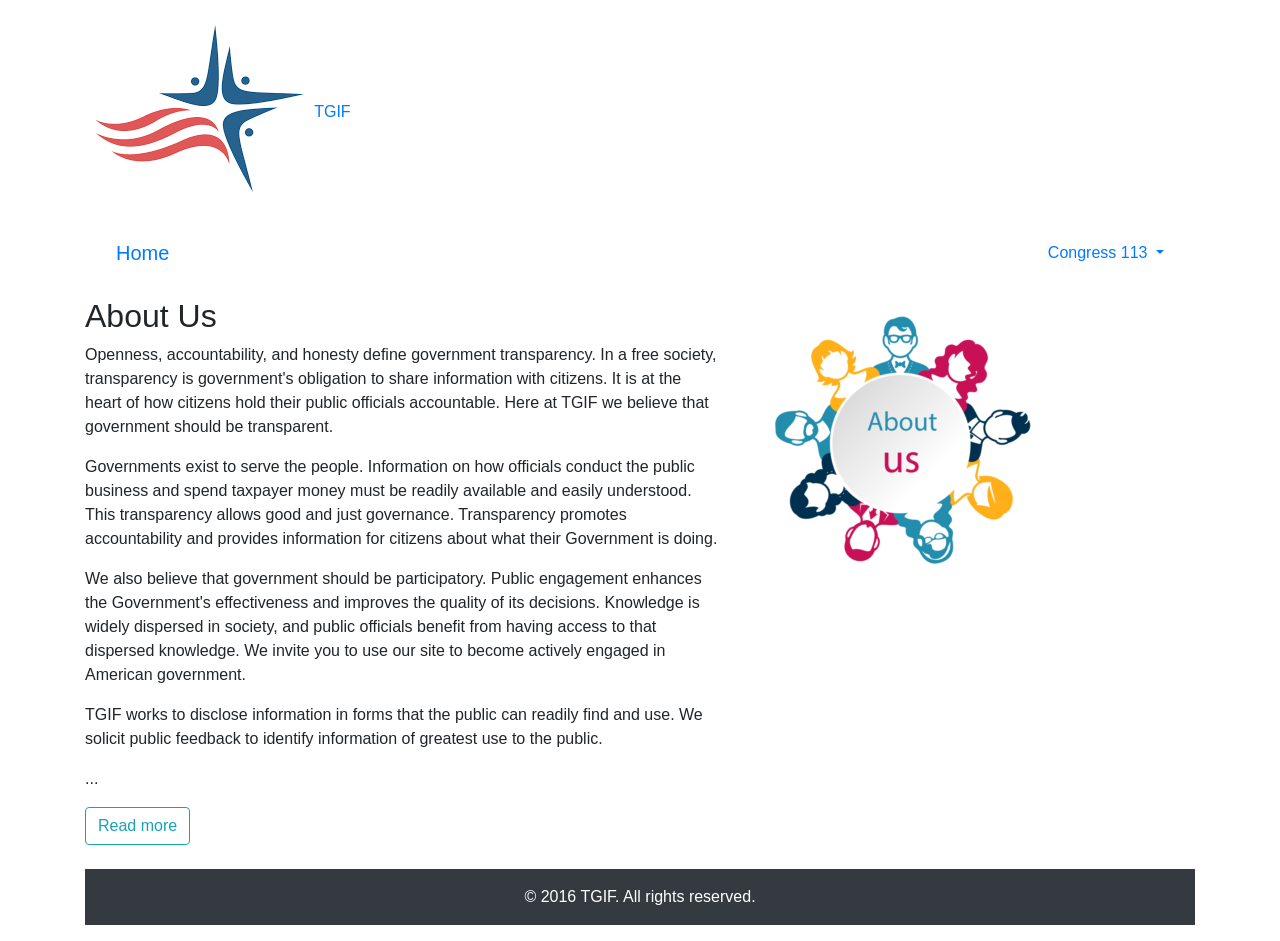
<file: index.html>
<!DOCTYPE html>
<html lang="en">

<head>
    <link rel="stylesheet" href="https://stackpath.bootstrapcdn.com/bootstrap/4.1.3/css/bootstrap.min.css" integrity="sha384-MCw98/SFnGE8fJT3GXwEOngsV7Zt27NXFoaoApmYm81iuXoPkFOJwJ8ERdknLPMO" crossorigin="anonymous">
</head>

<body>
    <div class="container">
        <img class="img-right" src="images.png" alt=" image">
        <a href="#">TGIF</a>
    </div>

    <div class="container">
        <i class="glyphicon glyphicon-envelope"></i>

            <nav class="navbar navbar-inverse navbar-fixed-top">
                <div class="container-fluid">
                    <div class="navbar-header">
                        <a class="navbar-brand" href="home.html">Home</a></li>
                    </div>
                    <ul class="nav navbar-nav">
                        <div class="dropdown">
                            <li class="active">
                                <a class="dropdown-toggle" type="button" id="dropdownMenuButton" data-toggle="dropdown" aria-haspopup="true" aria-expanded="false" href="#">Congress 113 <span class="caret"></span></a>
                                <ul class="dropdown-menu">

                                    <li><a href="senate-data.html">Senate</a></li>
                                    <li><a href="house-data.html">House</a></li>
                                </ul>
                            </li>
                    </ul>
                </div>
            </nav>

            <!--Table container-->
            <div class="container">
                <p class="text-left"></p>
                <div class="row">
                    <div class="row">

                        <div class="col-md-7">
                            <h2>About Us</h2>
                            <p>Openness, accountability, and honesty define government transparency. In a free society, transparency is government's obligation to share information with citizens. It is at the heart of how citizens hold their public officials accountable. Here at TGIF we believe that government should be transparent.</p>
                            <p>Governments exist to serve the people. Information on how officials conduct the public business and spend taxpayer money must be readily available and easily understood. This transparency allows good and just governance. Transparency promotes accountability and provides information for citizens about what their Government is doing.</p>
                            <p>We also believe that government should be participatory. Public engagement enhances the Government's effectiveness and improves the quality of its decisions. Knowledge is widely dispersed in society, and public officials benefit from having access to that dispersed knowledge. We invite you to use our site to become actively engaged in American government.</p>
                            <p>TGIF works to disclose information in forms that the public can readily find and use. We solicit public feedback to identify information of greatest use to the public.</p><span id="dots">...</span><span style="display : none" id="more"><h3>Background History of Government Transparency</h3>
                            <p>In the West, the idea that government should be open to public scrutiny and susceptible to public opinion dates back at least to the time of the Enlightenment, when many philosophes made an attack on absolutist doctrine of state secrecy, a core part of their intellectual project. The passage of formal legislative instruments to this end can also be traced to this time with Sweden, for example, (which then included Finland as a Swedish-governed territory) enacting free press legislation as part of its constitution (Freedom of the Press Act, 1766). This approach, and that of the philosophes more broadly, is strongly related to recent historiography on the eighteenth-century public sphere.

      			            <p>Influenced by Enlightenment thought, the revolutions in America (1776) and France (1789), freedom of the press enshrined provisions and requirements for public budgetary accounting and freedom of the press in constitutional articles. In the nineteenth century, attempts by Metternichean statesmen to row back on these measures were vigorously opposed by a number of eminent liberal politicians and writers, Bentham, Mill and Acton prominent among the latter.</p>

      			            <p>Open government is widely seen to be a key hallmark of contemporary democratic practice and is often linked to the passing of freedom of information legislation. Scandinavian countries claim to have adopted the first freedom of information legislation, dating the origins of its modern provisions to the eighteenth century and Finland continuing the presumption of openness after gaining independence in 1917, passing its Act on Publicity of Official Documents in 1951 (superseded by new legislation in 1999).</p>

      			            <p>The United States passed its Freedom of Information Act (FOIA) in 1966, FOIAs, Access to Information Acts (AIAs) or equivalent laws were passed in Denmark and Norway in 1970.</p></span></p>
                            <button onclick="myFunction()" id="myBtn" <button type="button" class="btn btn-outline-info">Read more</button>
                        </div>
                        <div class="col-md-5">
                            <img class="" src="about-us-300x300.png" alt="card image">
                        </div>

                    </div>

                </div>

            </div>
            <br>

            <footer class="bg-dark">
                   <div class="container">
                        <p class="text-center text-white py-3">&copy; 2016 TGIF. All rights reserved.</p>
                   </div>
            </footer>

            <script src="pro-congress-113-senate.js"></script>
            <script src="senate.js"></script>
            <script src="https://code.jquery.com/jquery-3.3.1.slim.min.js" integrity="sha384-q8i/X+965DzO0rT7abK41JStQIAqVgRVzpbzo5smXKp4YfRvH+8abtTE1Pi6jizo" crossorigin="anonymous"></script>
            <script src="https://cdnjs.cloudflare.com/ajax/libs/popper.js/1.14.3/umd/popper.min.js" integrity="sha384-ZMP7rVo3mIykV+2+9J3UJ46jBk0WLaUAdn689aCwoqbBJiSnjAK/l8WvCWPIPm49" crossorigin="anonymous"></script>
            <script src="https://stackpath.bootstrapcdn.com/bootstrap/4.1.3/js/bootstrap.min.js" integrity="sha384-ChfqqxuZUCnJSK3+MXmPNIyE6ZbWh2IMqE241rYiqJxyMiZ6OW/JmZQ5stwEULTy" crossorigin="anonymous"></script>
    </body>

</html>
</file>
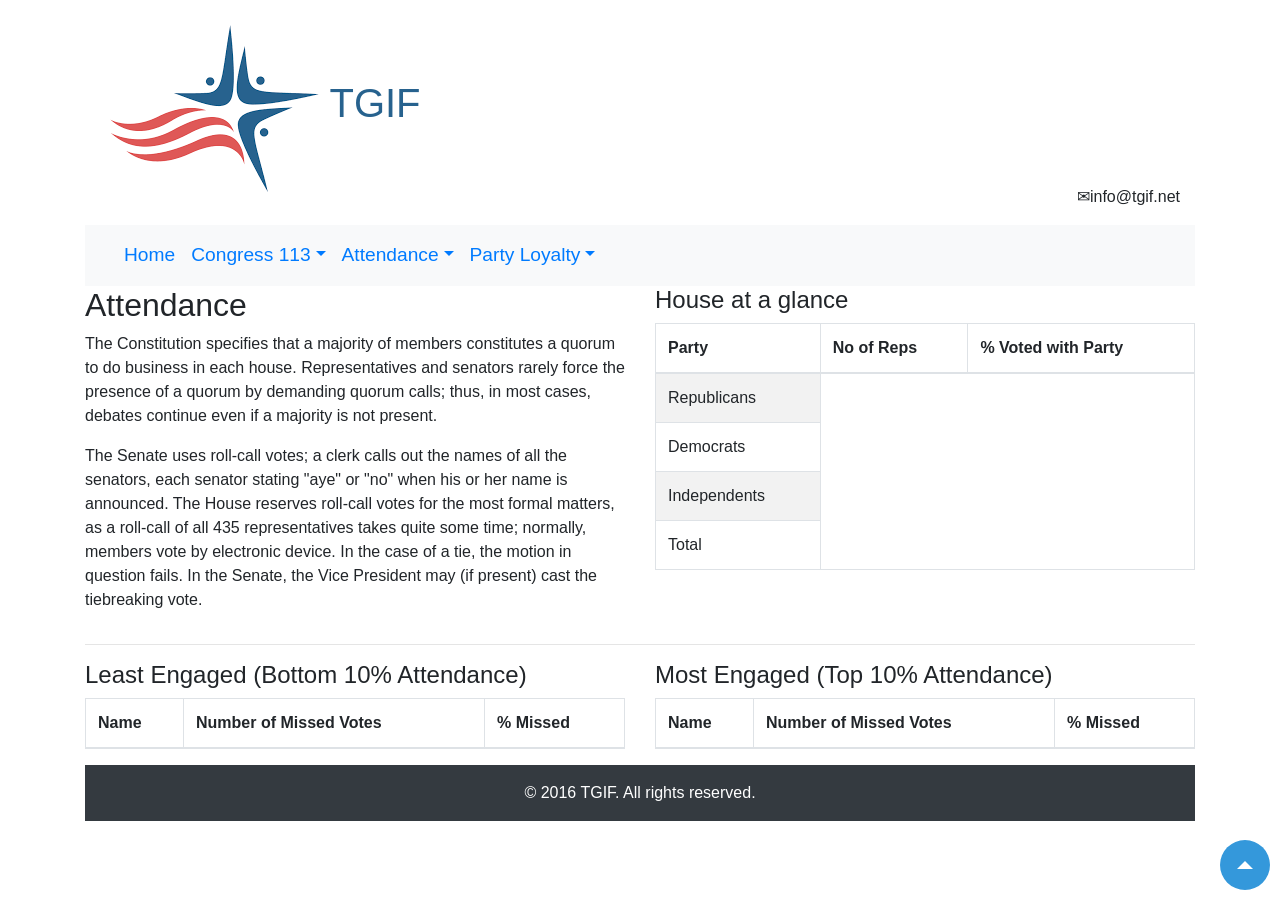
<file: Attendance-house.html>
<!DOCTYPE html>
<html lang="">

<head>
    <meta charset="utf-8">
    <meta name="viewport" content="width=device-width, initial-scale=1.0">
    <link rel="stylesheet" href="https://stackpath.bootstrapcdn.com/bootstrap/4.1.3/css/bootstrap.min.css" integrity="sha384-MCw98/SFnGE8fJT3GXwEOngsV7Zt27NXFoaoApmYm81iuXoPkFOJwJ8ERdknLPMO" crossorigin="anonymous">
    <link rel="shortcut icon" href="images.ico">
    <link rel="stylesheet" href="styles.css">
    <title>House Data</title>
</head>

<body>
    <div class="container">
        <div class="row">
            <div class="col-sm-6">
                <img class="img-right" src="images.png" alt=" image">
                <h1 id="tgif-logo"><a id="tgif-anchor" href="home.html">TGIF</a></h1>
            </div>

            <div class="col-sm-6 d-flex align-items-end justify-content-end">
                <i class="glyphicon glyphicon-envelope"></i>
                <i class="fa fa-envelope"></i>
                <p><i class="fa fa-envelope"></i><span>&#9993;</span>info@tgif.net</p>
            </div>
        </div>
    </div>

    <nav class="navbar navbar-expand-lg navbar-light bg-light">
        <div class="container">
            <button class="navbar-toggler" type="button" data-toggle="collapse" data-target="#navbarSupportedContent" aria-controls="navbarSupportedContent" aria-expanded="false" aria-label="Toggle navigation">
    <span class="navbar-toggler-icon"></span>
  </button>
            <div class="collapse navbar-collapse" id="navbarSupportedContent">
                <ul class="navbar-nav mr-auto">
                    <li class="nav-item">
                        <a class="nav-link text-primary" href="home.html">Home</a></li>
                    </li>
                    <li class="nav-item dropdown">
                        <a class="nav-link dropdown-toggle text-primary" href="#" id="navbarDropdown" role="button" data-toggle="dropdown" aria-haspopup="true" aria-expanded="false">Congress 113</a>
                        <div class="dropdown-menu" aria-labelledby="navbarDropdown">
                            <a class="dropdown-item" href="senate-data.html">Senate</a>
                            <a class="dropdown-item" href="house-data.html">House</a>
                        </div>
                    </li>
                    <li class="nav-item dropdown">
                        <a class="nav-link dropdown-toggle text-primary" href="#" id="navbarDropdown" role="button" data-toggle="dropdown" aria-haspopup="true" aria-expanded="false">Attendance</a>
                        <div class="dropdown-menu" aria-labelledby="navbarDropdown">
                            <a class="dropdown-item" href="Attendance-senate.html">Senate</a>
                            <a class="dropdown-item" href="Attendance-house.html">House</a>
                        </div>
                    </li>
                    <li class="nav-item dropdown">
                        <a class="nav-link dropdown-toggle text-primary" href="#" id="navbarDropdown" role="button" data-toggle="dropdown" aria-haspopup="true" aria-expanded="false">Party Loyalty</a>
                        <div class="dropdown-menu" aria-labelledby="navbarDropdown">
                            <a class="dropdown-item" href="Party%20Loyalty-senate.html">Senate</a>
                            <a class="dropdown-item" href="Party%20Loyalty-house.html">House</a>
                        </div>
                    </li>
                </ul>
            </div>
        </div>
    </nav>

    <body class="container">


        <!--Table container-->
        <section>

            <div class="row">

                <div class="col-sm-6">

                    <h2>Attendance</h2>

                    <p>The Constitution specifies that a majority of members constitutes a quorum to do business in each house. Representatives and senators rarely force the presence of a quorum by demanding quorum calls; thus, in most cases, debates continue even if a majority is not present.</p>

                    <p>The Senate uses roll-call votes; a clerk calls out the names of all the senators, each senator stating "aye" or "no" when his or her name is announced. The House reserves roll-call votes for the most formal matters, as a roll-call of all 435 representatives takes quite some time; normally, members vote by electronic device. In the case of a tie, the motion in question fails. In the Senate, the Vice President may (if present) cast the tiebreaking vote.</p>


                </div>

                <div class="col-sm-6">

                    <h4>House at a glance</h4>

                    <table class="table table-bordered table-striped" table id="glanceTable">
                        <thead>
                            <tr>
                                <th>Party</th>
                                <th>No of Reps</th>
                                <th>% Voted with Party</th>
                            </tr>
                        </thead>
                        <tbody>
                            <tr id="Rep">
                                <td>Republicans</td>
                            </tr>
                            <tr id="Dem">
                                <td>Democrats</td>
                            </tr>
                            <tr id="Ind">
                                <td>Independents</td>
                            </tr>
                            <tr id="total">
                                <td>Total</td>
                            </tr>
                        </tbody>

                    </table>

                </div>

            </div>

            <hr>

            <div class="row">

                <div class="col-sm-6">

                    <h4>Least Engaged
                        (Bottom 10% Attendance)
                    </h4>

                    <table class="table table-bordered table-striped">
                        <thead>
                            <tr>
                                <th>Name</th>
                                <th>Number of Missed Votes</th>
                                <th>% Missed</th>
                            </tr>
                        </thead>
                        <tbody id="leastTable">
                            
                        </tbody>
                    </table>

                </div>

                <div class="col-sm-6">

                    <h4>Most Engaged
                        (Top 10% Attendance)
                    </h4>

                    <table class="table table-bordered table-striped">
                     <thead>
                            <tr>
                                <th>Name</th>
                                <th>Number of Missed Votes</th>
                                <th>% Missed</th>
                            </tr>
                        </thead>
                        <tbody id="mostTable"></tbody>
                    
                    </table>

                </div>
            </div>

        </section>

 <a href="#" id="scroll"><span></span></a>

        <footer class="bg-dark">
            <div class="container">
                <p class="text-center text-white py-3">&copy; 2016 TGIF. All rights reserved.</p>
            </div>

        </footer>


        <script src="pro-congress-113-house.js"></script>
<!--        <script src="senate.js"></script>-->
        <script src="statistics.js"></script>


        <script src="https://code.jquery.com/jquery-3.3.1.slim.min.js" integrity="sha384-q8i/X+965DzO0rT7abK41JStQIAqVgRVzpbzo5smXKp4YfRvH+8abtTE1Pi6jizo" crossorigin="anonymous"></script>
        <script src="https://cdnjs.cloudflare.com/ajax/libs/popper.js/1.14.3/umd/popper.min.js" integrity="sha384-ZMP7rVo3mIykV+2+9J3UJ46jBk0WLaUAdn689aCwoqbBJiSnjAK/l8WvCWPIPm49" crossorigin="anonymous"></script>
        <script src="https://stackpath.bootstrapcdn.com/bootstrap/4.1.3/js/bootstrap.min.js" integrity="sha384-ChfqqxuZUCnJSK3+MXmPNIyE6ZbWh2IMqE241rYiqJxyMiZ6OW/JmZQ5stwEULTy" crossorigin="anonymous"></script>
    </body>
</body>

</html>
</file>
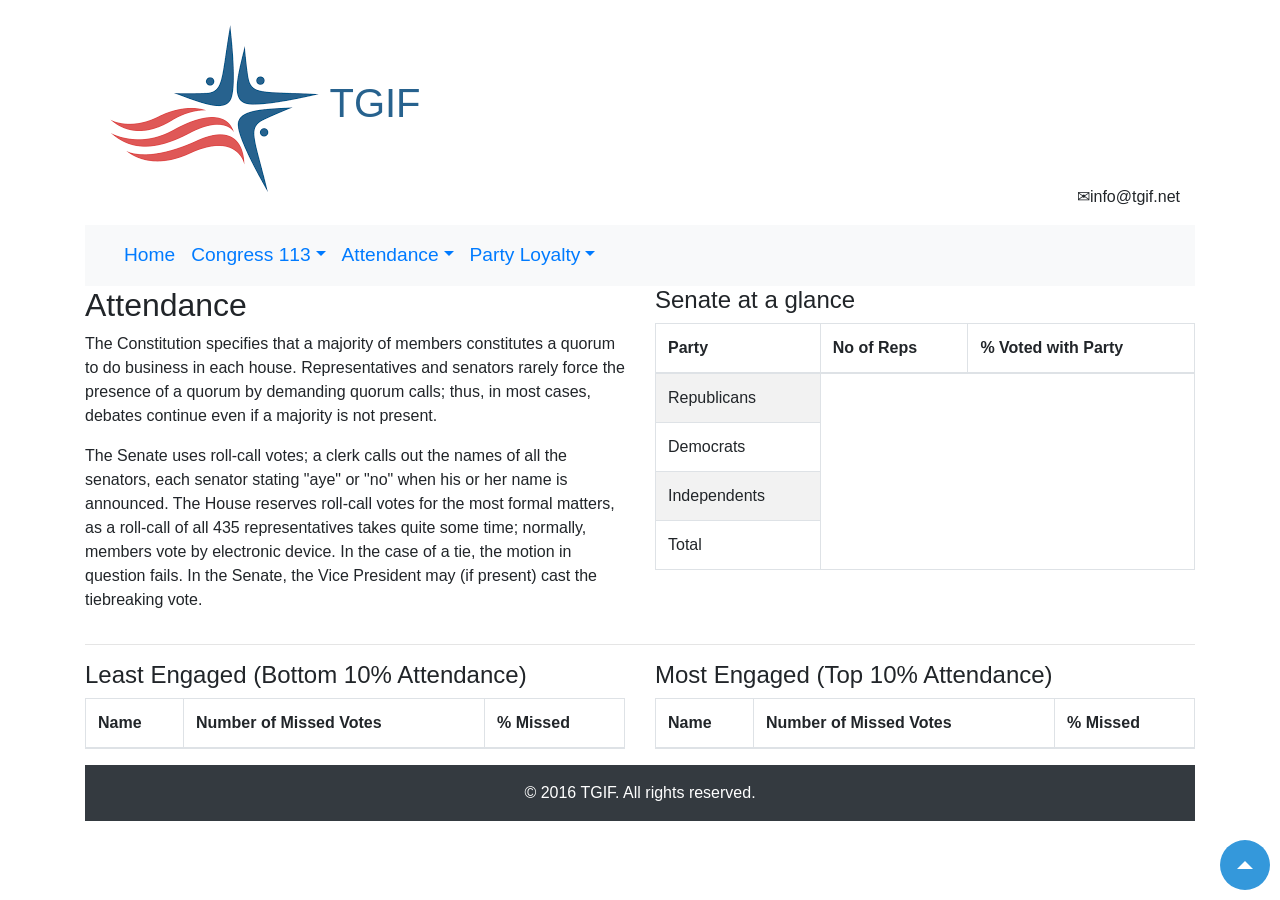
<file: Attendance-senate.html>
<!DOCTYPE html>
<html lang="">

<head>
    <meta charset="utf-8">
    <meta name="viewport" content="width=device-width, initial-scale=1.0">
    <link rel="stylesheet" href="https://stackpath.bootstrapcdn.com/bootstrap/4.1.3/css/bootstrap.min.css" integrity="sha384-MCw98/SFnGE8fJT3GXwEOngsV7Zt27NXFoaoApmYm81iuXoPkFOJwJ8ERdknLPMO" crossorigin="anonymous">
    <link rel="shortcut icon" href="images.ico">
    <link rel="stylesheet" href="styles.css">
    <title>Senate Data</title>
</head>

<body>
    <div class="container">
        <div class="row">
            <div class="col-sm-6">
                <img class="img-right" src="images.png" alt=" image">
                <h1 id="tgif-logo"><a id="tgif-anchor" href="home.html">TGIF</a></h1>
            </div>

            <div class="col-sm-6 d-flex align-items-end justify-content-end">
                <i class="glyphicon glyphicon-envelope"></i>
                <i class="fa fa-envelope"></i>
                <p><i class="fa fa-envelope"></i><span>&#9993;</span>info@tgif.net</p>
            </div>
        </div>
    </div>

    <nav class="navbar navbar-expand-lg navbar-light bg-light">
        <div class="container">
            <button class="navbar-toggler" type="button" data-toggle="collapse" data-target="#navbarSupportedContent" aria-controls="navbarSupportedContent" aria-expanded="false" aria-label="Toggle navigation">
    <span class="navbar-toggler-icon"></span>
  </button>
            <div class="collapse navbar-collapse" id="navbarSupportedContent">
                <ul class="navbar-nav mr-auto">
                    <li class="nav-item">
                        <a class="nav-link text-primary" href="home.html">Home</a></li>
                    </li>
                    <li class="nav-item dropdown">
                        <a class="nav-link dropdown-toggle text-primary" href="#" id="navbarDropdown" role="button" data-toggle="dropdown" aria-haspopup="true" aria-expanded="false">Congress 113</a>
                        <div class="dropdown-menu" aria-labelledby="navbarDropdown">
                            <a class="dropdown-item" href="senate-data.html">Senate</a>
                            <a class="dropdown-item" href="house-data.html">House</a>
                        </div>
                    </li>
                    <li class="nav-item dropdown">
                        <a class="nav-link dropdown-toggle text-primary" href="#" id="navbarDropdown" role="button" data-toggle="dropdown" aria-haspopup="true" aria-expanded="false">Attendance</a>
                        <div class="dropdown-menu" aria-labelledby="navbarDropdown">
                            <a class="dropdown-item" href="Attendance-senate.html">Senate</a>
                            <a class="dropdown-item" href="Attendance-house.html">House</a>
                        </div>
                    </li>
                    <li class="nav-item dropdown">
                        <a class="nav-link dropdown-toggle text-primary" href="#" id="navbarDropdown" role="button" data-toggle="dropdown" aria-haspopup="true" aria-expanded="false">Party Loyalty</a>
                        <div class="dropdown-menu" aria-labelledby="navbarDropdown">
                            <a class="dropdown-item" href="Party%20Loyalty-senate.html">Senate</a>
                            <a class="dropdown-item" href="Party%20Loyalty-house.html">House</a>
                        </div>
                    </li>
                </ul>
            </div>
        </div>
    </nav>

    <body class="container">

        <!--Table container-->
        <section>

            <div class="row">
                <div class="col-sm-6">



                    <h2>Attendance</h2>
                    <p>The Constitution specifies that a majority of members constitutes a quorum to do business in each house. Representatives and senators rarely force the presence of a quorum by demanding quorum calls; thus, in most cases, debates continue even if a majority is not present.</p>
                    <p>The Senate uses roll-call votes; a clerk calls out the names of all the senators, each senator stating "aye" or "no" when his or her name is announced. The House reserves roll-call votes for the most formal matters, as a roll-call of all 435 representatives takes quite some time; normally, members vote by electronic device. In the case of a tie, the motion in question fails. In the Senate, the Vice President may (if present) cast the tiebreaking vote.</p>
                </div>

                <div class="col-sm-6">



                    <h4>Senate at a glance</h4>
                    <table class="table table-bordered table-striped" id="glanceTable">

                        <thead>
                            <tr>
                                <th>Party</th>
                                <th>No of Reps</th>
                                <th>% Voted with Party</th>
                            </tr>
                        </thead>
                        <tbody>
                            <tr id="Rep">
                                <td>Republicans</td>
                            </tr>
                            <tr id="Dem">
                                <td>Democrats</td>
                            </tr>
                            <tr id="Ind">
                                <td>Independents</td>
                            </tr>
                            <tr id="total">
                                <td>Total</td>
                            </tr>
                        </tbody>
                    </table>
                </div>

            </div>

            <hr>
            <div class="row">

                <div class="col-sm-6">

                    <h4>Least Engaged (Bottom 10% Attendance)</h4>
                    <table class="table table-bordered table-striped">
                        <thead>
                            <tr>
                                <th>Name</th>
                                <th>Number of Missed Votes</th>
                                <th>% Missed</th>
                            </tr>
                        </thead>
                        <tbody id="leastTable">

                        </tbody>
                    </table>
                </div>
                <div class="col-sm-6">
                    <h4>Most Engaged (Top 10% Attendance)</h4>
                    <table class="table table-bordered table-striped">
                        <thead>
                            <tr>
                                <th>Name</th>
                                <th>Number of Missed Votes</th>
                                <th>% Missed</th>
                            </tr>
                        </thead>
                        <tbody id="mostTable">
                        </tbody>
                    </table>
                </div>
            </div>

        </section>
 <a href="#" id="scroll"><span></span></a>

        <footer class="bg-dark">
            <div class="container">
                <p class="text-center text-white py-3">&copy; 2016 TGIF. All rights reserved.</p>
            </div>

        </footer>


        <script src="pro-congress-113-senate.js"></script>
        <!--        <script src="senate.js"></script>-->
        <script src="statistics.js"></script>

        <script src="https://code.jquery.com/jquery-3.3.1.slim.min.js" integrity="sha384-q8i/X+965DzO0rT7abK41JStQIAqVgRVzpbzo5smXKp4YfRvH+8abtTE1Pi6jizo" crossorigin="anonymous"></script>
        <script src="https://cdnjs.cloudflare.com/ajax/libs/popper.js/1.14.3/umd/popper.min.js" integrity="sha384-ZMP7rVo3mIykV+2+9J3UJ46jBk0WLaUAdn689aCwoqbBJiSnjAK/l8WvCWPIPm49" crossorigin="anonymous"></script>
        <script src="https://stackpath.bootstrapcdn.com/bootstrap/4.1.3/js/bootstrap.min.js" integrity="sha384-ChfqqxuZUCnJSK3+MXmPNIyE6ZbWh2IMqE241rYiqJxyMiZ6OW/JmZQ5stwEULTy" crossorigin="anonymous"></script>
    </body>
</body>

</html>
</file>
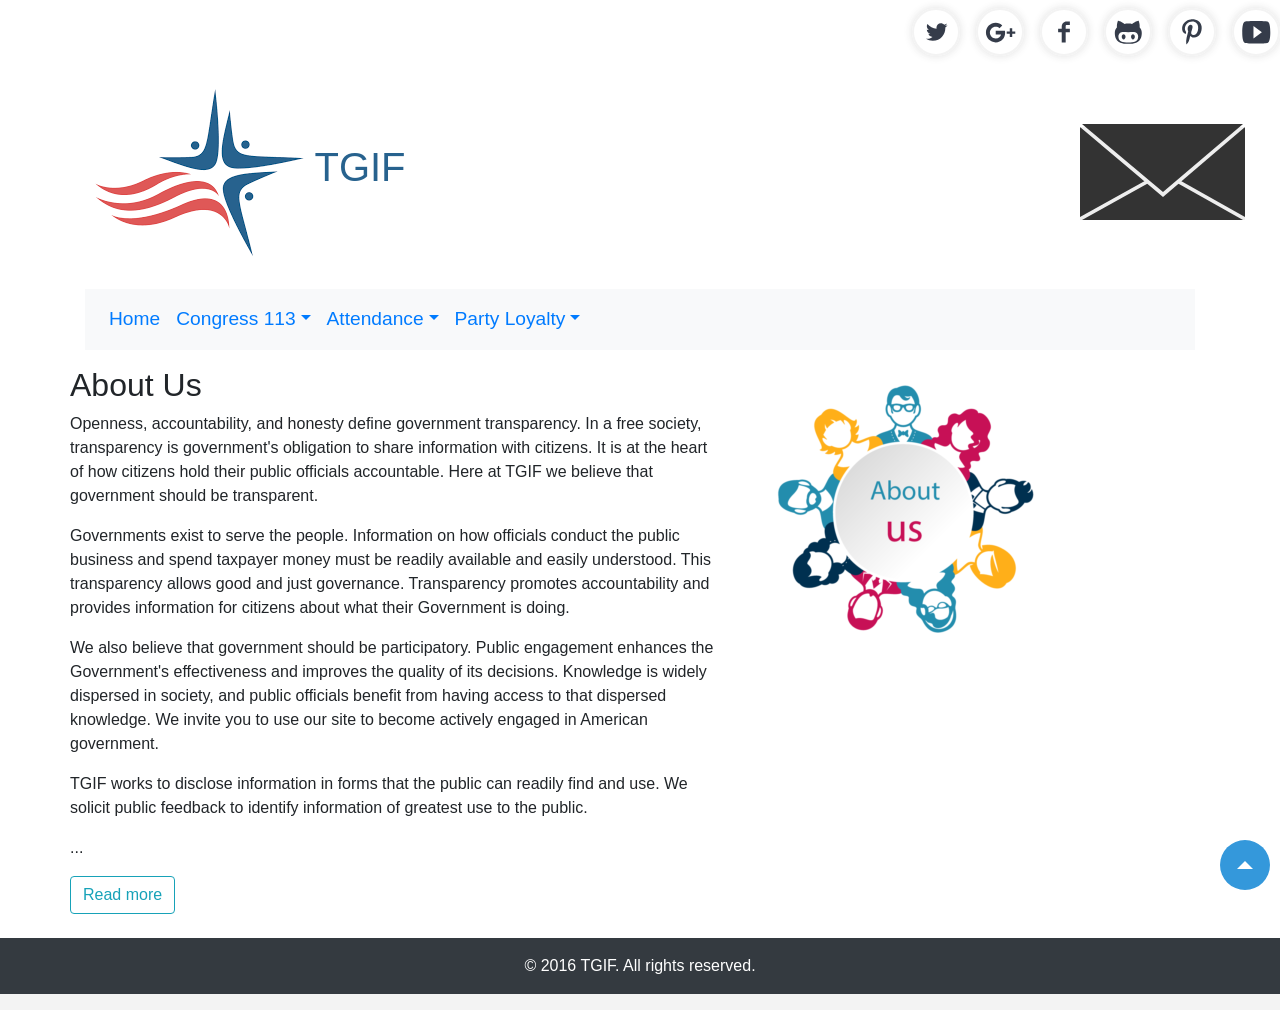
<file: home.html>
<!DOCTYPE html>
<html lang="en">

<head>
    <meta charset="utf-8">
    <meta name="viewport" content="width=device-width, initial-scale=1.0">
    <link rel="stylesheet" href="https://stackpath.bootstrapcdn.com/bootstrap/4.1.3/css/bootstrap.min.css" integrity="sha384-MCw98/SFnGE8fJT3GXwEOngsV7Zt27NXFoaoApmYm81iuXoPkFOJwJ8ERdknLPMO" crossorigin="anonymous">
    <link rel="shortcut icon" href="images/images.ico">
    <link rel="stylesheet" href="styles.css">
    <link rel="stylesheet" href="buttons.style.css">
    
     <title>TGIF</title>
</head>

<body>
  
   <svg class="svg--source" width="0" height="0" aria-hidden="true">

  <symbol id="svg--twitter" viewbox="0 -7 15 30">
    <path d="M15.36 3.434c-0.542 0.241-1.124 0.402-1.735 0.476 0.624-0.374 1.103-0.966 1.328-1.67-0.583 0.346-1.23 0.598-1.917 0.733-0.551-0.587-1.336-0.954-2.205-0.954-1.668 0-3.020 1.352-3.020 3.019 0 0.237 0.026 0.467 0.078 0.688-2.51-0.126-4.735-1.328-6.224-3.155-0.261 0.446-0.41 0.965-0.41 1.518 0 1.048 0.534 1.972 1.344 2.514-0.495-0.016-0.961-0.151-1.368-0.378 0 0.013 0 0.025 0 0.038 0 1.463 1.042 2.683 2.422 2.962-0.253 0.069-0.52 0.106-0.796 0.106-0.194 0-0.383-0.018-0.568-0.054 0.384 1.2 1.5 2.073 2.821 2.097-1.034 0.81-2.335 1.293-3.75 1.293-0.244 0-0.484-0.014-0.72-0.042 1.336 0.857 2.923 1.357 4.63 1.357 5.554 0 8.592-4.602 8.592-8.593 0-0.13-0.002-0.261-0.009-0.39 0.59-0.426 1.102-0.958 1.507-1.563z"
    />
  </symbol>

  <symbol id="svg--google" viewbox="-13 -13 72 72">
    <path d="M48,22h-5v-5h-4v5h-5v4h5v5h4v-5h5 M16,21v6.24h8.72c-0.67,3.76-3.93,6.5-8.72,6.5c-5.28,0-9.57-4.47-9.57-9.75
s4.29-9.74,9.57-9.74c2.38,0,4.51,0.82,6.19,2.42v0.01l4.51-4.51C23.93,9.59,20.32,8,16,8C7.16,8,0,15.16,0,24s7.16,16,16,16
c9.24,0,15.36-6.5,15.36-15.64c0-1.17-0.11-2.29-0.31-3.36C31.05,21,16,21,16,21z" />
  </symbol>

  <symbol id="svg--facebook" viewbox="0 -7 16 30">
    <path d="M12 3.303h-2.285c-0.27 0-0.572 0.355-0.572 0.831v1.65h2.857v2.352h-2.857v7.064h-2.698v-7.063h-2.446v-2.353h2.446v-1.384c0-1.985 1.378-3.6 3.269-3.6h2.286v2.503z" />
  </symbol>

  <symbol id="svg--github" viewbox="-30 -30 150 150">
    <path d="M61.896,52.548c-3.59,0-6.502,4.026-6.502,8.996c0,4.971,2.912,8.999,6.502,8.999
		c3.588,0,6.498-4.028,6.498-8.999C68.395,56.574,65.484,52.548,61.896,52.548z M84.527,29.132c0.74-1.826,0.777-12.201-3.17-22.132
		c0,0-9.057,0.993-22.76,10.396c-2.872-0.793-7.736-1.19-12.597-1.19s-9.723,0.396-12.598,1.189C19.699,7.993,10.645,7,10.645,7
		c-3.948,9.931-3.913,20.306-3.172,22.132C2.834,34.169,0,40.218,0,48.483c0,35.932,29.809,36.508,37.334,36.508
		c1.703,0,5.088,0.004,8.666,0.009c3.578-0.005,6.965-0.009,8.666-0.009C62.191,84.991,92,84.415,92,48.483
		C92,40.218,89.166,34.169,84.527,29.132z M46.141,80.574H45.86c-18.859,0-33.545-2.252-33.545-20.58
		c0-4.389,1.549-8.465,5.229-11.847c6.141-5.636,16.527-2.651,28.316-2.651c0.045,0,0.093-0.001,0.141-0.003
		c0.049,0.002,0.096,0.003,0.141,0.003c11.789,0,22.178-2.984,28.316,2.651c3.68,3.382,5.229,7.458,5.229,11.847
		C79.686,78.322,65,80.574,46.141,80.574z M30.104,52.548c-3.588,0-6.498,4.026-6.498,8.996c0,4.971,2.91,8.999,6.498,8.999
		c3.592,0,6.502-4.028,6.502-8.999C36.605,56.574,33.695,52.548,30.104,52.548z" />
  </symbol>

  <symbol id="svg--pinterest" viewbox="-180 -180 850 850">
    <path d="M430.149,135.248C416.865,39.125,321.076-9.818,218.873,1.642
				C138.071,10.701,57.512,76.03,54.168,169.447c-2.037,57.029,14.136,99.801,68.399,111.84
				c23.499-41.586-7.569-50.676-12.433-80.802C90.222,77.367,252.16-6.718,336.975,79.313c58.732,59.583,20.033,242.77-74.57,223.71
				c-90.621-18.179,44.383-164.005-27.937-192.611c-58.793-23.286-90.013,71.135-62.137,118.072
				c-16.355,80.711-51.557,156.709-37.3,257.909c46.207-33.561,61.802-97.734,74.57-164.704
				c23.225,14.136,35.659,28.758,65.268,31.038C384.064,361.207,445.136,243.713,430.149,135.248z" />
  </symbol>

  <symbol id="svg--youtube" viewbox="-150 -150 800 800">
    <path d="M459,61.2C443.7,56.1,349.35,51,255,51c-94.35,0-188.7,5.1-204,10.2C10.2,73.95,0,163.2,0,255s10.2,181.05,51,193.8
			C66.3,453.9,160.65,459,255,459c94.35,0,188.7-5.1,204-10.2c40.8-12.75,51-102,51-193.8S499.8,73.95,459,61.2z M204,369.75v-229.5
			L357,255L204,369.75z" />
  </symbol>

</svg>

<div class="wrapper">
<div class="connect">

  <a href="https://twitter.com/tgifberkeley?lang=bg" class="share twitter">
    <svg role="presentation" class="svg--icon">
      <use xlink:href="#svg--twitter" />
    </svg>
    <span class="clip">TWITTER</span>
  </a>

  <a href="https://plus.google.com/collection/AtrSc" rel="author" class="share google">
    <svg role="presentation" class="svg--icon">
      <use xlink:href="#svg--google" />
      <span class="clip">GOOGLE +</span>
    </svg>
  </a>

  <a href="https://www.facebook.com/TGIFMagazine/" rel="author" class="share facebook">
    <svg role="presentation" class="svg--icon">
      <use xlink:href="#svg--facebook" />
      <span class="clip">FACEBOOK</span>
    </svg>
  </a>

  <a href="https://github.com/vanyadelova" class="share github">
    <svg role="presentation" class="svg--icon">
      <use xlink:href="#svg--github" />
      <span class="clip">GITHUB</span>
    </svg>
  </a>

  <a href="https://www.pinterest.com/ThsGrandmaisFun/?eq=TGIF&etslf=20672" class="share  pinterest">
    <svg role="presentation" class="svg--icon">
      <use xlink:href="#svg--pinterest" />
      <span class="clip">PINTEREST</span>
    </svg>
  </a>

  <a href="https://www.youtube.com/watch?v=b6H10IE7xUc" class="share  youtube">
    <svg role="presentation" class="svg--icon">
      <use xlink:href="#svg--youtube" />
      <span class="clip">YOU-TUBE</span>
    </svg>
  </a>

</div>
</div>
    <div class="container">
      
       <div class="row">
              <div class="col-sm-11">
                    <img class="img-right" src="images.png" alt=" image">
                  <h1 id="tgif-logo"><a id="tgif-anchor" href="#">TGIF</a></h1>
                </div>

                <div class="col-sm-1 d-flex align-items-end justify-content-end">
                <div id="bg"></div>
<div class="contact">
	<div class="envelope">
		<div class="top">
			<div class="outer"><div class="inner"></div></div>
		</div>
		<div class="bottom"></div>
		<div class="left"></div>
		<div class="right"></div>
		<div class="cover"></div>
		<div class="paper">
			<a class="call" href="tel:5555555555"><div class="i"></div>+1 541754 3010</a>
			<a class="mail" href="mailto:you@domain.com"><div class="i">@</div>info@tgif.net</a>
		</div>
	</div>
</div>
     
 
                </div>
        </div>
    </div>
<div class="container">
            <nav class="navbar navbar-expand-lg navbar-light bg-light">
  <button class="navbar-toggler"   type="button" data-toggle="collapse" data-target="#navbarSupportedContent" aria-controls="navbarSupportedContent" aria-expanded="false" aria-label="Toggle navigation">
    <span class="navbar-toggler-icon"></span>
  </button>
               
                    <div class="collapse navbar-collapse" id="navbarSupportedContent">
                        <ul class="navbar-nav mr-auto">
                           <li class="nav-item">
                               <a class="nav-link text-primary" href="home.html">Home</a></li>
                           </li>
                            <li class="nav-item dropdown">
                                <a class="nav-link dropdown-toggle text-primary" href="#" id="navbarDropdown" role="button" data-toggle="dropdown" aria-haspopup="true" aria-expanded="false">Congress 113</a>
                                <div class="dropdown-menu" aria-labelledby="navbarDropdown">
                                  <a class="dropdown-item" href="senate-data.html">Senate</a>
                                  <a class="dropdown-item" href="house-data.html">House</a>
                                </div>
                            </li>
                            <li class="nav-item dropdown">
                                <a class="nav-link dropdown-toggle text-primary" href="#" id="navbarDropdown" role="button" data-toggle="dropdown" aria-haspopup="true" aria-expanded="false">Attendance</a>
                                <div class="dropdown-menu" aria-labelledby="navbarDropdown">
                                  <a class="dropdown-item" href="Attendance-senate.html">Senate</a>
                                  <a class="dropdown-item" href="Attendance-house.html">House</a>
                                </div>
                            </li>
                            <li class="nav-item dropdown">
                                <a class="nav-link dropdown-toggle text-primary" href="#" id="navbarDropdown" role="button" data-toggle="dropdown" aria-haspopup="true" aria-expanded="false">Party Loyalty</a>
                                <div class="dropdown-menu" aria-labelledby="navbarDropdown">
                                  <a class="dropdown-item" href="Party%20Loyalty-senate.html">Senate</a>
                                  <a class="dropdown-item" href="Party%20Loyalty-house.html">House</a>
                                </div>
                            </li>
                        </ul>
                    </div>
                
            </nav>
            </div>

            <!--Table container-->
            <div class="container">
                <p class="text-left"></p>
                <div class="row">
                    <div class="row">

                        <div class="col-md-7">
                            <h2>About Us</h2>
                            <p>Openness, accountability, and honesty define government transparency. In a free society, transparency is government's obligation to share information with citizens. It is at the heart of how citizens hold their public officials accountable. Here at TGIF we believe that government should be transparent.</p>
                            <p>Governments exist to serve the people. Information on how officials conduct the public business and spend taxpayer money must be readily available and easily understood. This transparency allows good and just governance. Transparency promotes accountability and provides information for citizens about what their Government is doing.</p>
                            <p>We also believe that government should be participatory. Public engagement enhances the Government's effectiveness and improves the quality of its decisions. Knowledge is widely dispersed in society, and public officials benefit from having access to that dispersed knowledge. We invite you to use our site to become actively engaged in American government.</p>
                            <p>TGIF works to disclose information in forms that the public can readily find and use. We solicit public feedback to identify information of greatest use to the public.</p><span id="dots">...</span><span style="display : none" id="more"><h3>Background History of Government Transparency</h3>
                            <p>In the West, the idea that government should be open to public scrutiny and susceptible to public opinion dates back at least to the time of the Enlightenment, when many philosophes made an attack on absolutist doctrine of state secrecy, a core part of their intellectual project. The passage of formal legislative instruments to this end can also be traced to this time with Sweden, for example, (which then included Finland as a Swedish-governed territory) enacting free press legislation as part of its constitution (Freedom of the Press Act, 1766). This approach, and that of the philosophes more broadly, is strongly related to recent historiography on the eighteenth-century public sphere.

      			            <p>Influenced by Enlightenment thought, the revolutions in America (1776) and France (1789), freedom of the press enshrined provisions and requirements for public budgetary accounting and freedom of the press in constitutional articles. In the nineteenth century, attempts by Metternichean statesmen to row back on these measures were vigorously opposed by a number of eminent liberal politicians and writers, Bentham, Mill and Acton prominent among the latter.</p>

      			            <p>Open government is widely seen to be a key hallmark of contemporary democratic practice and is often linked to the passing of freedom of information legislation. Scandinavian countries claim to have adopted the first freedom of information legislation, dating the origins of its modern provisions to the eighteenth century and Finland continuing the presumption of openness after gaining independence in 1917, passing its Act on Publicity of Official Documents in 1951 (superseded by new legislation in 1999).</p>

      			            <p>The United States passed its Freedom of Information Act (FOIA) in 1966, FOIAs, Access to Information Acts (AIAs) or equivalent laws were passed in Denmark and Norway in 1970.</p></span></p>
                            <button onclick="myFunction()" id="myBtn" <button type="button" class="btn btn-outline-info">Read more</button>
                        </div>
                        <div class="col-md-5">
                            <img class="" src="about-us-300x300.png" alt="card image">
                        </div>
                        
                    </div>

                </div>

            </div>
            <br>
            
            
           <a href="#" id="scroll"><span></span></a>
    
                  <footer class="bg-dark">
                   <div class="container">
                        <p class="text-center text-white py-3">&copy; 2016 TGIF. All rights reserved.</p>
                   </div>
            </footer>

            <script src="pro-congress-113-senate.js"></script>
            <script src="senate.js"></script>
            <script src="https://code.jquery.com/jquery-3.3.1.slim.min.js" integrity="sha384-q8i/X+965DzO0rT7abK41JStQIAqVgRVzpbzo5smXKp4YfRvH+8abtTE1Pi6jizo" crossorigin="anonymous"></script>
            <script src="https://cdnjs.cloudflare.com/ajax/libs/popper.js/1.14.3/umd/popper.min.js" integrity="sha384-ZMP7rVo3mIykV+2+9J3UJ46jBk0WLaUAdn689aCwoqbBJiSnjAK/l8WvCWPIPm49" crossorigin="anonymous"></script>
            <script src="https://stackpath.bootstrapcdn.com/bootstrap/4.1.3/js/bootstrap.min.js" integrity="sha384-ChfqqxuZUCnJSK3+MXmPNIyE6ZbWh2IMqE241rYiqJxyMiZ6OW/JmZQ5stwEULTy" crossorigin="anonymous"></script>
            
            
</body>

</html>
</file>
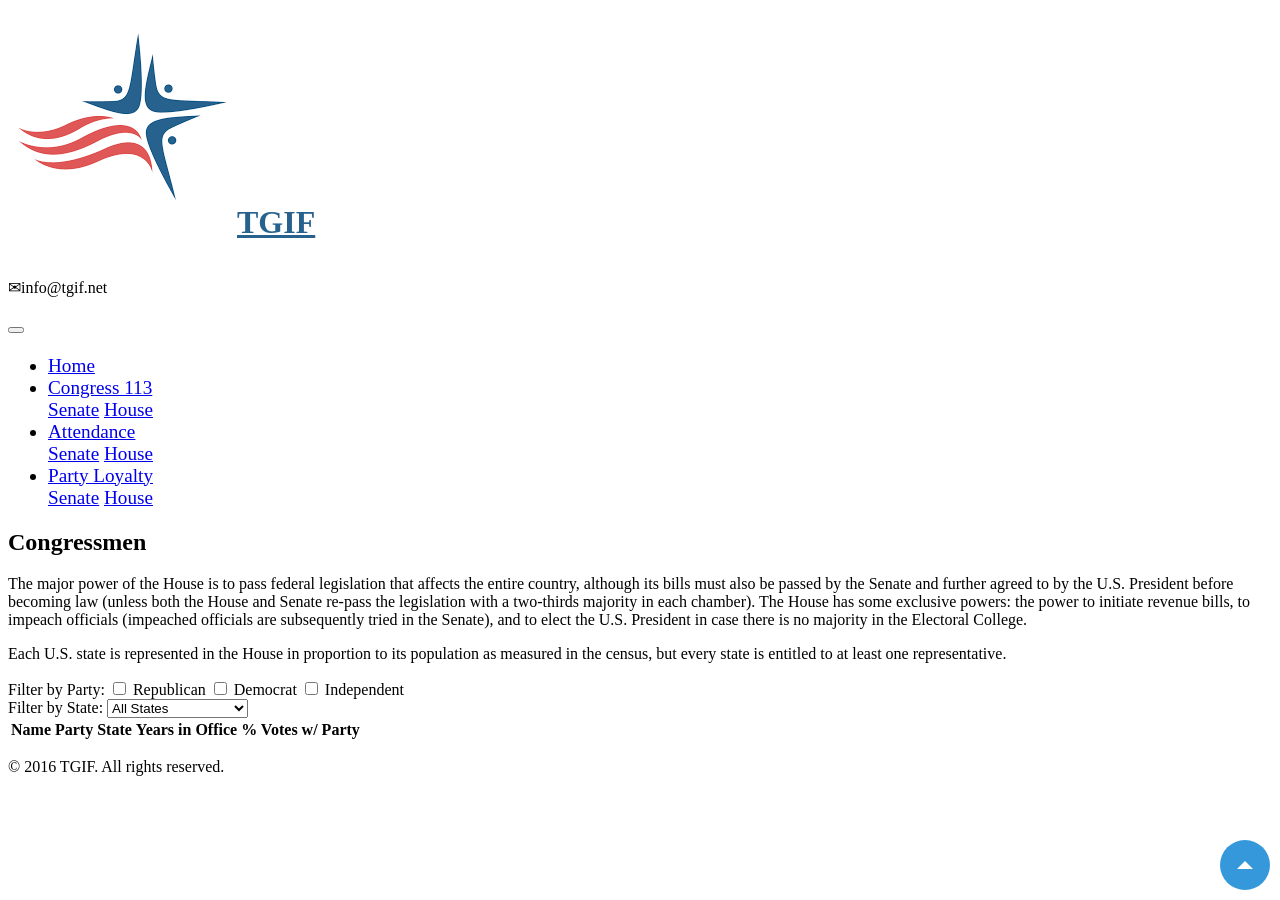
<file: house-data.html>
<!DOCTYPE html>
<html lang="">

<head>
    <meta charset="utf-8">
    <meta name="viewport" content="width=device-width, initial-scale=1.0">
    <link rel="stylesheet" hrf="https://stackpath.bootstrapcdn.com/bootstrap/4.1.3/css/bootstrap.min.css" integrity="sha384-MCw98/SFnGE8fJT3GXwEOngsV7Zt27NXFoaoApmYm81iuXoPkFOJwJ8ERdknLPMO" crossorigin="anonymous">
    <link rel="shortcut icon" href="images.ico">
    <link rel="stylesheet" href="styles.css">
    <title>House Data</title>
</head>

<body>
    <div class="container">
       <div class="row">
              <div class="col-sm-6">
                    <img class="img-right" src="images.png" alt=" image">
                    <h1 id="tgif-logo"><a id="tgif-anchor" href="home.html">TGIF</a></h1>
                </div>

                <div class="col-sm-6 d-flex align-items-end justify-content-end">
                    <i class="glyphicon glyphicon-envelope"></i>
                    <i class="fa fa-envelope"></i>
                    <p><i class="fa fa-envelope"></i><span>&#9993;</span>info@tgif.net</p>
                </div>
        </div>
    </div>

    <nav class="navbar navbar-expand-lg navbar-light bg-light">
               <div class="container">
                    <button class="navbar-toggler" type="button" data-toggle="collapse" data-target="#navbarSupportedContent" aria-controls="navbarSupportedContent" aria-expanded="false" aria-label="Toggle navigation">
    <span class="navbar-toggler-icon"></span>
  </button>
                    <div class="collapse navbar-collapse" id="navbarSupportedContent">
                        <ul class="navbar-nav mr-auto">
                           <li class="nav-item">
                               <a class="nav-link text-primary" href="home.html">Home</a></li>
                           </li>
                            <li class="nav-item dropdown">
                                <a class="nav-link dropdown-toggle text-primary" href="#" id="navbarDropdown" role="button" data-toggle="dropdown" aria-haspopup="true" aria-expanded="false">Congress 113</a>
                                <div class="dropdown-menu" aria-labelledby="navbarDropdown">
                                  <a class="dropdown-item" href="senate-data.html">Senate</a>
                                  <a class="dropdown-item" href="house-data.html">House</a>
                                </div>
                            </li>
                            <li class="nav-item dropdown">
                                <a class="nav-link dropdown-toggle text-primary" href="#" id="navbarDropdown" role="button" data-toggle="dropdown" aria-haspopup="true" aria-expanded="false">Attendance</a>
                                <div class="dropdown-menu" aria-labelledby="navbarDropdown">
                                  <a class="dropdown-item" href="Attendance-senate.html">Senate</a>
                                  <a class="dropdown-item" href="Attendance-house.html">House</a>
                                </div>
                            </li>
                            <li class="nav-item dropdown">
                                <a class="nav-link dropdown-toggle text-primary" href="#" id="navbarDropdown" role="button" data-toggle="dropdown" aria-haspopup="true" aria-expanded="false">Party Loyalty</a>
                                <div class="dropdown-menu" aria-labelledby="navbarDropdown">
                                  <a class="dropdown-item" href="Party%20Loyalty-senate.html">Senate</a>
                                  <a class="dropdown-item" href="Party%20Loyalty-house.html">House</a>
                                </div>
                            </li>
                        </ul>
                    </div>
                </div>
            </nav>

    <body class="container">
<!--
        <nav>
            <div>
                
                <ul>
                    <li><a href="home.html">Home</a></li>
                    <div class="dropdown">
                        <li>
                            <a class="dropdown-toggle" type="button" id="dropdownMenuButton" data-toggle="dropdown" aria-haspopup="true" aria-expanded="false" href="#">Congress 113</a>
                            <ul class="dropdown-menu">

                                <li><a href="senate-data.html">Senate</a></li>
                                <li><a href="house-data.html">House</a></li>
                            </ul>
                        </li>
                </ul>
                </div>
        </nav>
-->
        <!--Table container-->
        <div>
            <h2>Congressmen</h2>
            <p>The major power of the House is to pass federal legislation that affects the entire country, although its bills must also be passed by the Senate and further agreed to by the U.S. President before becoming law (unless both the House and Senate re-pass the legislation with a two-thirds majority in each chamber). The House has some exclusive powers: the power to initiate revenue bills, to impeach officials (impeached officials are subsequently tried in the Senate), and to elect the U.S. President in case there is no majority in the Electoral College.</p>
            <p>Each U.S. state is represented in the House in proportion to its population as measured in the census, but every state is entitled to at least one representative. </p>
        </div>
         <div id="filters" class="d-flex justify-content-between">

               <div>
                    Filter by Party:
                    <input type="checkbox" name="politic" value="R" id="R"> Republican
                    <input type="checkbox" name="politic" value="D" id="D"> Democrat
                    <input type="checkbox" name="politic" value="I" id="I"> Independent
               </div>

               <div>
                    <span>Filter by State:</span>
                    <select name="state" id="stateSelect">
                        <option value="all">All States</option>
                        <option value="AL">Alabama</option>
                        <option value="AK">Alaska</option>
                        <option value="AZ">Arizona</option>
                        <option value="AR">Arkansas</option>
                        <option value="CA">California</option>
                        <option value="CO">Colorado</option>
                        <option value="CT">Connecticut</option>
                        <option value="DE">Delaware</option>
                        <option value="DC">District Of Columbia</option>
                        <option value="FL">Florida</option>
                        <option value="GA">Georgia</option>
                        <option value="HI">Hawaii</option>
                        <option value="ID">Idaho</option>
                        <option value="IL">Illinois</option>
                        <option value="IN">Indiana</option>
                        <option value="IA">Iowa</option>
                        <option value="KS">Kansas</option>
                        <option value="KY">Kentucky</option>
                        <option value="LA">Louisiana</option>
                        <option value="ME">Maine</option>
                        <option value="MD">Maryland</option>
                        <option value="MA">Massachusetts</option>
                        <option value="MI">Michigan</option>
                        <option value="MN">Minnesota</option>
                        <option value="MS">Mississippi</option>
                        <option value="MO">Missouri</option>
                        <option value="MT">Montana</option>
                        <option value="NE">Nebraska</option>
                        <option value="NV">Nevada</option>
                        <option value="NH">New Hampshire</option>
                        <option value="NJ">New Jersey</option>
                        <option value="NM">New Mexico</option>
                        <option value="NY">New York</option>
                        <option value="NC">North Carolina</option>
                        <option value="ND">North Dakota</option>
                        <option value="OH">Ohio</option>
                        <option value="OK">Oklahoma</option>
                        <option value="OR">Oregon</option>
                        <option value="PA">Pennsylvania</option>
                        <option value="RI">Rhode Island</option>
                        <option value="SC">South Carolina</option>
                        <option value="SD">South Dakota</option>
                        <option value="TN">Tennessee</option>
                        <option value="TX">Texas</option>
                        <option value="UT">Utah</option>
                        <option value="VT">Vermont</option>
                        <option value="VA">Virginia</option>
                        <option value="WA">Washington</option>
                        <option value="WV">West Virginia</option>
                        <option value="WI">Wisconsin</option>
                        <option value="WY">Wyoming</option>
                    </select>
                </div>



            </div>
        </div>

        <table class="table table-striped">
            <tr class="bg-dark text-white">
                <th>Name</th>
                <th>Party</th>
                <th>State</th>
                <th>Years in Office</th>
                <th>% Votes w/ Party</th>
            </tr>
            <tbody id="putDataHere">

            </tbody>
        </table>
        
         <a href="#" id="scroll"><span></span></a>
         <footer class="bg-dark">
                   <div class="container">
                        <p class="text-center text-white py-3">&copy; 2016 TGIF. All rights reserved.</p>
                   </div>
                   
            </footer>
          

        <script src="pro-congress-113-house.js"></script> 
        <script src="senate.js"></script>
        
        <script src="https://code.jquery.com/jquery-3.3.1.slim.min.js" integrity="sha384-q8i/X+965DzO0rT7abK41JStQIAqVgRVzpbzo5smXKp4YfRvH+8abtTE1Pi6jizo" crossorigin="anonymous"></script>
        <script src="https://cdnjs.cloudflare.com/ajax/libs/popper.js/1.14.3/umd/popper.min.js" integrity="sha384-ZMP7rVo3mIykV+2+9J3UJ46jBk0WLaUAdn689aCwoqbBJiSnjAK/l8WvCWPIPm49" crossorigin="anonymous"></script>
        <script src="https://stackpath.bootstrapcdn.com/bootstrap/4.1.3/js/bootstrap.min.js" integrity="sha384-ChfqqxuZUCnJSK3+MXmPNIyE6ZbWh2IMqE241rYiqJxyMiZ6OW/JmZQ5stwEULTy" crossorigin="anonymous"></script>
    </body>


</html>
</file>
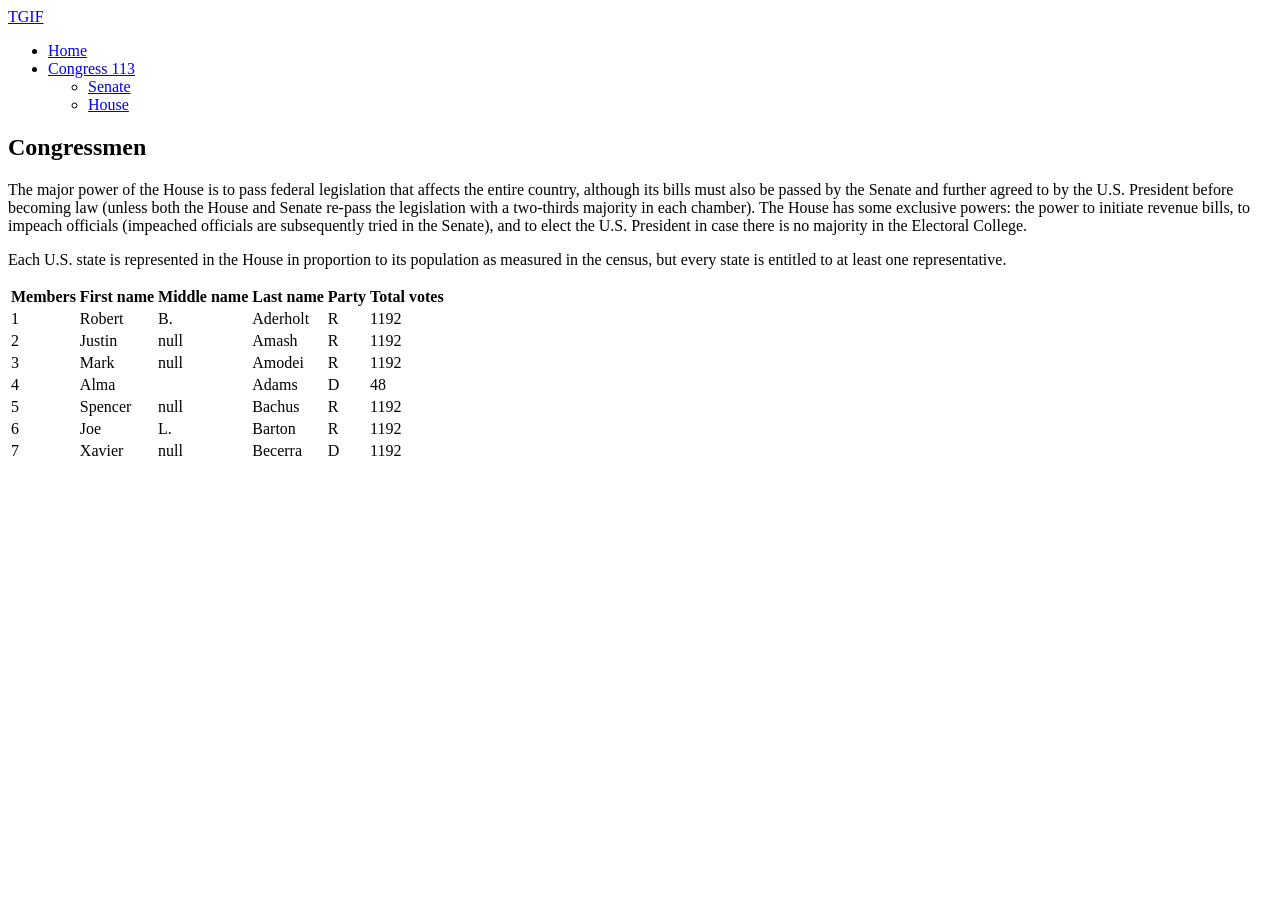
<file: house-starter-page.html>
<!DOCTYPE html>
<html lang="en">
    <head>

    </head>
    
    <body>
         <nav>
          <div>
            <div>
              <a href="#">TGIF</a>
            </div>
            <ul >
              <li><a href="#">Home</a></li>
              <li >
                <a href="#">Congress 113</a>
                <ul >
                  <li><a href="#">Senate</a></li>
                  <li><a href="#">House</a></li>
                </ul>
              </li>
            </ul>
          </div>
        </nav>        
            <!--Table container-->
        <div>     
            <h2>Congressmen</h2>
            <p>The major power of the House is to pass federal legislation that affects the entire country, although its bills must also be passed by the Senate and further agreed to by the U.S. President before becoming law (unless both the House and Senate re-pass the legislation with a two-thirds majority in each chamber). The House has some exclusive powers: the power to initiate revenue bills, to impeach officials (impeached officials are subsequently tried in the Senate), and to elect the U.S. President in case there is no majority in the Electoral College.</p>
            <p>Each U.S. state is represented in the House in proportion to its population as measured in the census, but every state is entitled to at least one representative. </p>
       	    <table>
                <thead>
                    <tr>
                        <th>Members</th>
                        <th>First name</th>
                        <th>Middle name</th>
                        <th>Last name</th>
                        <th>Party</th>
                        <th>Total votes</th>
                    </tr>
                </thead>
                <tbody>
                    <tr>
                        <td>1</td>
                        <td>Robert</td>
                        <td>B.</td>
                        <td>Aderholt</td>
                        <td>R</td>
                        <td>1192</td>
                    </tr>
                    <tr>
                        <td>2</td>
                        <td>Justin</td>
                        <td>null</td>
                        <td>Amash</td>
                        <td>R</td>
                        <td>1192</td>
                    </tr>
                    <tr>
                        <td>3</td>
                        <td>Mark</td>
                        <td>null</td>
                        <td>Amodei</td>
                        <td>R</td>
                        <td>1192</td>
                    </tr>
                    <tr>
                        <td>4</td>
                        <td>Alma</td>
                        <td></td>
                        <td>Adams</td>
                        <td>D</td>
                        <td>48</td>
                    </tr>
                    <tr>
                        <td>5</td>
                        <td>Spencer</td>
                        <td>null</td>
                        <td>Bachus</td>
                        <td>R</td>
                        <td>1192</td>
                    </tr>
                    <tr>
                        <td>6</td>
                        <td>Joe</td>
                        <td>L.</td>
                        <td>Barton</td>
                        <td>R</td>
                        <td>1192</td>
                    </tr>
                    <tr>
                        <td>7</td>
                        <td>Xavier</td>
                        <td>null</td>
                        <td>Becerra</td>
                        <td>D</td>
                        <td>1192</td>
                    </tr>
                </tbody>
            </table>
	    </div>
	     <script src="pro-congress-113-house.js"></script>
	     <script src="senate.js"></script> 
    </body>
</html>
</file>
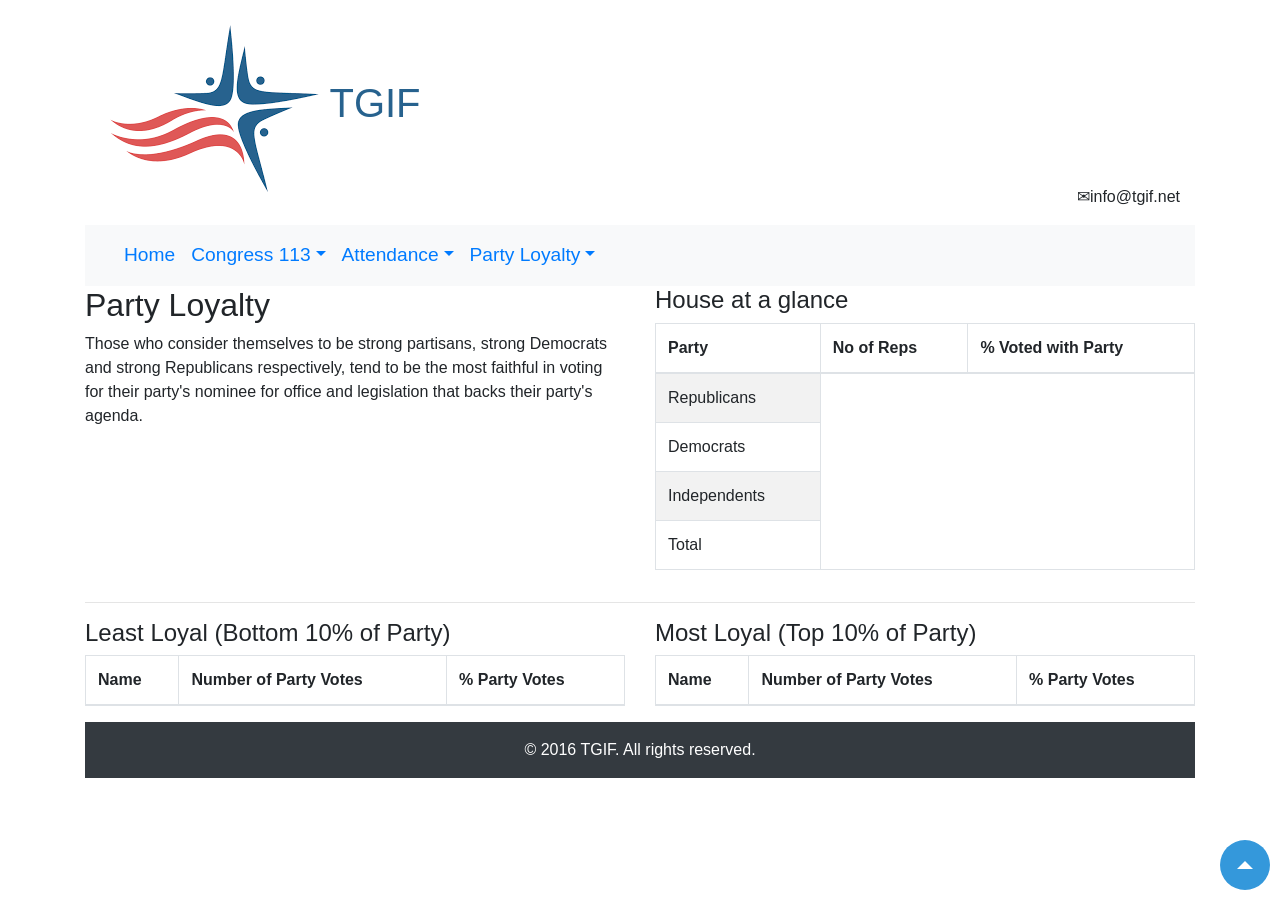
<file: Party Loyalty-house.html>
<!DOCTYPE html>
<html lang="">

<head>
    <meta charset="utf-8">
    <meta name="viewport" content="width=device-width, initial-scale=1.0">
    <link rel="stylesheet" href="https://stackpath.bootstrapcdn.com/bootstrap/4.1.3/css/bootstrap.min.css" integrity="sha384-MCw98/SFnGE8fJT3GXwEOngsV7Zt27NXFoaoApmYm81iuXoPkFOJwJ8ERdknLPMO" crossorigin="anonymous">
    <link rel="shortcut icon" href="images.ico">
    <link rel="stylesheet" href="styles.css">
    <title>House Data</title>
</head>

<body>
    <div class="container">
       <div class="row">
              <div class="col-sm-6">
                    <img class="img-right" src="images.png" alt=" image">
                    <h1 id="tgif-logo"><a id="tgif-anchor" href="home.html">TGIF</a></h1>
                </div>

                <div class="col-sm-6 d-flex align-items-end justify-content-end">
                    <i class="glyphicon glyphicon-envelope"></i>
                    <i class="fa fa-envelope"></i>
                    <p><i class="fa fa-envelope"></i><span>&#9993;</span>info@tgif.net</p>
                </div>
        </div>
    </div>

    <nav class="navbar navbar-expand-lg navbar-light bg-light">
               <div class="container">
                    <button class="navbar-toggler" type="button" data-toggle="collapse" data-target="#navbarSupportedContent" aria-controls="navbarSupportedContent" aria-expanded="false" aria-label="Toggle navigation">
    <span class="navbar-toggler-icon"></span>
  </button>
                    <div class="collapse navbar-collapse" id="navbarSupportedContent">
                        <ul class="navbar-nav mr-auto">
                           <li class="nav-item">
                               <a class="nav-link text-primary" href="home.html">Home</a></li>
                           </li>
                            <li class="nav-item dropdown">
                                <a class="nav-link dropdown-toggle text-primary" href="#" id="navbarDropdown" role="button" data-toggle="dropdown" aria-haspopup="true" aria-expanded="false">Congress 113</a>
                                <div class="dropdown-menu" aria-labelledby="navbarDropdown">
                                  <a class="dropdown-item" href="senate-data.html">Senate</a>
                                  <a class="dropdown-item" href="house-data.html">House</a>
                                </div>
                            </li>
                             <li class="nav-item dropdown">
                                <a class="nav-link dropdown-toggle text-primary" href="#" id="navbarDropdown" role="button" data-toggle="dropdown" aria-haspopup="true" aria-expanded="false">Attendance</a>
                                <div class="dropdown-menu" aria-labelledby="navbarDropdown">
                                  <a class="dropdown-item" href="Attendance-senate.html">Senate</a>
                                  <a class="dropdown-item" href="Attendance-house.html">House</a>
                                </div>
                            </li>
                            <li class="nav-item dropdown">
                                <a class="nav-link dropdown-toggle text-primary" href="#" id="navbarDropdown" role="button" data-toggle="dropdown" aria-haspopup="true" aria-expanded="false">Party Loyalty</a>
                                <div class="dropdown-menu" aria-labelledby="navbarDropdown">
                                  <a class="dropdown-item" href="Party%20Loyalty-senate.html">Senate</a>
                                  <a class="dropdown-item" href="Party%20Loyalty-house.html">House</a>
                                </div>
                            </li>
                        </ul>
                    </div>
                </div>
            </nav>
             <body class="container">
             
            <!--Table container-->
        <section>

      <div class="row">
<div class="col-sm-6">
              


             <h2>Party Loyalty</h2>
            <p>Those who consider themselves to be strong partisans, strong Democrats and strong Republicans respectively, tend to be the most faithful in voting for their party's nominee for office and legislation that backs their party's agenda.</p>
        </div>
       
       <div class="col-sm-6">

         
                     <h4>House at a glance</h4>
                                  <table class="table table-bordered table-striped" id="glanceTable">

                        <thead>
                            <tr>
                                <th>Party</th>
                                <th>No of Reps</th>
                                <th>% Voted with Party</th>
                            </tr>
                        </thead>
                        <tbody>
                            <tr id="Rep">
                                <td>Republicans</td>
                            </tr>
                            <tr id="Dem">
                                <td>Democrats</td>
                            </tr>
                            <tr id="Ind">
                                <td>Independents</td>
                            </tr>
                            <tr id="total">
                                <td>Total</td>
                            </tr>
                        </tbody>
                    </table>
                </div>

      </div>

<hr>
               <div class="row">

<div class="col-sm-6">
                
            <h4>Least Loyal (Bottom 10% of Party)</h4>
            <table class="table table-bordered table-striped">
                <thead>
                    <tr>
                        <th>Name</th>
                        <th>Number of Party Votes</th>
                        <th>% Party Votes</th>
                    </tr>
                </thead>
                <tbody id="leastLoyTable">
                    
                </tbody>
            </table>
            </div>
            <div class="col-sm-6">
            <h4>Most Loyal (Top 10% of Party)</h4>
            <table class="table table-bordered table-striped">
                <thead>
                    <tr>
                        <th>Name</th>
                        <th>Number of Party Votes</th>
                        <th>% Party Votes</th>
                    </tr>
                </thead>
                <tbody id="mostLoyTable">
                </tbody>
            </table>
            </div>
      </div>

</section>
        
            
     <a href="#" id="scroll"><span></span></a>
         
        
        
         <footer class="bg-dark">
                   <div class="container">
                        <p class="text-center text-white py-3">&copy; 2016 TGIF. All rights reserved.</p>
                   </div>
                   
            </footer>
          

<!--        <script src="pro-congress-113-house.js"></script>-->
<!--        <script src="senate.js"></script>-->
        <script src="statistics.js"></script>
        
        <script src="https://code.jquery.com/jquery-3.3.1.slim.min.js" integrity="sha384-q8i/X+965DzO0rT7abK41JStQIAqVgRVzpbzo5smXKp4YfRvH+8abtTE1Pi6jizo" crossorigin="anonymous"></script>
        <script src="https://cdnjs.cloudflare.com/ajax/libs/popper.js/1.14.3/umd/popper.min.js" integrity="sha384-ZMP7rVo3mIykV+2+9J3UJ46jBk0WLaUAdn689aCwoqbBJiSnjAK/l8WvCWPIPm49" crossorigin="anonymous"></script>
        <script src="https://stackpath.bootstrapcdn.com/bootstrap/4.1.3/js/bootstrap.min.js" integrity="sha384-ChfqqxuZUCnJSK3+MXmPNIyE6ZbWh2IMqE241rYiqJxyMiZ6OW/JmZQ5stwEULTy" crossorigin="anonymous"></script>
    </body>
    </body>
</html>
</file>
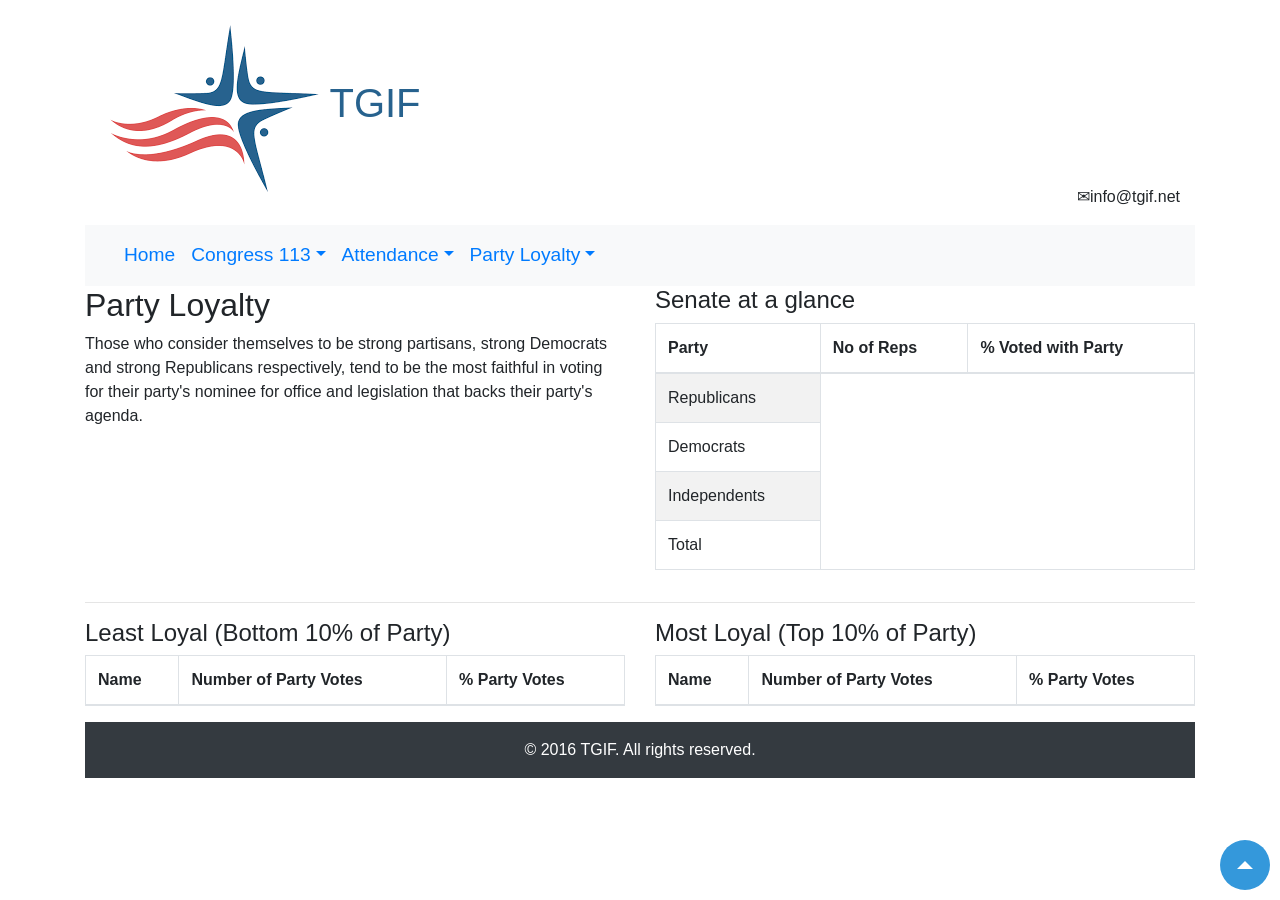
<file: Party Loyalty-senate.html>
<!DOCTYPE html>
<html lang="">

<head>
    <meta charset="utf-8">
    <meta name="viewport" content="width=device-width, initial-scale=1.0">
    <link rel="stylesheet" href="https://stackpath.bootstrapcdn.com/bootstrap/4.1.3/css/bootstrap.min.css" integrity="sha384-MCw98/SFnGE8fJT3GXwEOngsV7Zt27NXFoaoApmYm81iuXoPkFOJwJ8ERdknLPMO" crossorigin="anonymous">
    <link rel="shortcut icon" href="images.ico">
    <link rel="stylesheet" href="styles.css">
   <script src="https://ajax.googleapis.com/ajax/libs/jquery/3.3.1/jquery.min.js"></script>
    <title>Senate Data</title>
    
</head>

<body>
    <div class="container">
       <div class="row">
              <div class="col-sm-6">
                    <img class="img-right" src="images.png" alt=" image">
                    <h1 id="tgif-logo"><a id="tgif-anchor" href="home.html">TGIF</a></h1>
                </div>

                <div class="col-sm-6 d-flex align-items-end justify-content-end">
                    <i class="glyphicon glyphicon-envelope"></i>
                    <i class="fa fa-envelope"></i>
                    <p><i class="fa fa-envelope"></i><span>&#9993;</span>info@tgif.net</p>
                </div>
        </div>
    </div>

    <nav class="navbar navbar-expand-lg navbar-light bg-light">
               <div class="container">
                    <button class="navbar-toggler" type="button" data-toggle="collapse" data-target="#navbarSupportedContent" aria-controls="navbarSupportedContent" aria-expanded="false" aria-label="Toggle navigation">
    <span class="navbar-toggler-icon"></span>
  </button>
                    <div class="collapse navbar-collapse" id="navbarSupportedContent">
                        <ul class="navbar-nav mr-auto">
                           <li class="nav-item">
                               <a class="nav-link text-primary" href="home.html">Home</a></li>
                           </li>
                            <li class="nav-item dropdown">
                                <a class="nav-link dropdown-toggle text-primary" href="#" id="navbarDropdown" role="button" data-toggle="dropdown" aria-haspopup="true" aria-expanded="false">Congress 113</a>
                                <div class="dropdown-menu" aria-labelledby="navbarDropdown">
                                  <a class="dropdown-item" href="senate-data.html">Senate</a>
                                  <a class="dropdown-item" href="house-data.html">House</a>
                                </div>
                            </li>
                             <li class="nav-item dropdown">
                                <a class="nav-link dropdown-toggle text-primary" href="#" id="navbarDropdown" role="button" data-toggle="dropdown" aria-haspopup="true" aria-expanded="false">Attendance</a>
                                <div class="dropdown-menu" aria-labelledby="navbarDropdown">
                                  <a class="dropdown-item" href="Attendance-senate.html">Senate</a>
                                  <a class="dropdown-item" href="Attendance-house.html">House</a>
                                </div>
                            </li>
                            <li class="nav-item dropdown">
                                <a class="nav-link dropdown-toggle text-primary" href="#" id="navbarDropdown" role="button" data-toggle="dropdown" aria-haspopup="true" aria-expanded="false">Party Loyalty</a>
                                <div class="dropdown-menu" aria-labelledby="navbarDropdown">
                                  <a class="dropdown-item" href="Party%20Loyalty-senate.html">Senate</a>
                                  <a class="dropdown-item" href="Party%20Loyalty-house.html">House</a>
                                </div>
                            </li>
                        </ul>
                    </div>
                </div>
            </nav>
             <body class="container">
           
         <!--Table container-->
        <section>

      <div class="row">
<div class="col-sm-6">
              


             <h2>Party Loyalty</h2>
            <p>Those who consider themselves to be strong partisans, strong Democrats and strong Republicans respectively, tend to be the most faithful in voting for their party's nominee for office and legislation that backs their party's agenda.</p>
        </div>
       
<div class="col-sm-6">


    <h4>Senate at a glance</h4>
                    <table class="table table-bordered table-striped" id="glanceTable">

                        <thead>
                            <tr>
                                <th>Party</th>
                                <th>No of Reps</th>
                                <th>% Voted with Party</th>
                            </tr>
                        </thead>
                        <tbody>
                            <tr id="Rep">
                                <td>Republicans</td>
                            </tr>
                            <tr id="Dem">
                                <td>Democrats</td>
                            </tr>
                            <tr id="Ind">
                                <td>Independents</td>
                            </tr>
                            <tr id="total">
                                <td>Total</td>
                            </tr>
                        </tbody>
                    </table>
</div>

</div>

<hr>
<div class="row">
<div class="col-sm-6">
                
            <h4>Least Loyal (Bottom 10% of Party)</h4>
            <table class="table table-bordered table-striped">
                <thead>
                    <tr>
                        <th>Name</th>
                        <th>Number of Party Votes</th>
                        <th>% Party Votes</th>
                    </tr>
                </thead>
                <tbody id="leastLoyTable">
                    
                </tbody>
            </table>
            </div>
            <div class="col-sm-6">
            <h4>Most Loyal (Top 10% of Party)</h4>
                <table class="table table-bordered table-striped">
                <thead>
                    <tr>
                        <th>Name</th>
                        <th>Number of Party Votes</th>
                        <th>% Party Votes</th>
                    </tr>
                </thead>
                <tbody id="mostLoyTable">
                  
                </tbody>
            </table>
            </div>
      </div>

</section>
        
            <a href="#" id="scroll"><span></span></a>
    
        
         <footer class="bg-dark">
                   <div class="container">
                        <p class="text-center text-white py-3">&copy; 2016 TGIF. All rights reserved.</p>
                   </div>
                   
            </footer>
          
<!--

        <script src="pro-congress-113-senate.js"></script>
-->
<!--        <script src="senate.js"></script>-->
<!--
       <script>
                 

                 </script>
-->
        <script src="statistics.js"></script>
        
        <script src="https://code.jquery.com/jquery-3.3.1.slim.min.js" integrity="sha384-q8i/X+965DzO0rT7abK41JStQIAqVgRVzpbzo5smXKp4YfRvH+8abtTE1Pi6jizo" crossorigin="anonymous"></script>
        <script src="https://cdnjs.cloudflare.com/ajax/libs/popper.js/1.14.3/umd/popper.min.js" integrity="sha384-ZMP7rVo3mIykV+2+9J3UJ46jBk0WLaUAdn689aCwoqbBJiSnjAK/l8WvCWPIPm49" crossorigin="anonymous"></script>
        <script src="https://stackpath.bootstrapcdn.com/bootstrap/4.1.3/js/bootstrap.min.js" integrity="sha384-ChfqqxuZUCnJSK3+MXmPNIyE6ZbWh2IMqE241rYiqJxyMiZ6OW/JmZQ5stwEULTy" crossorigin="anonymous"></script>
    </body>
    </body>
</html>
</file>
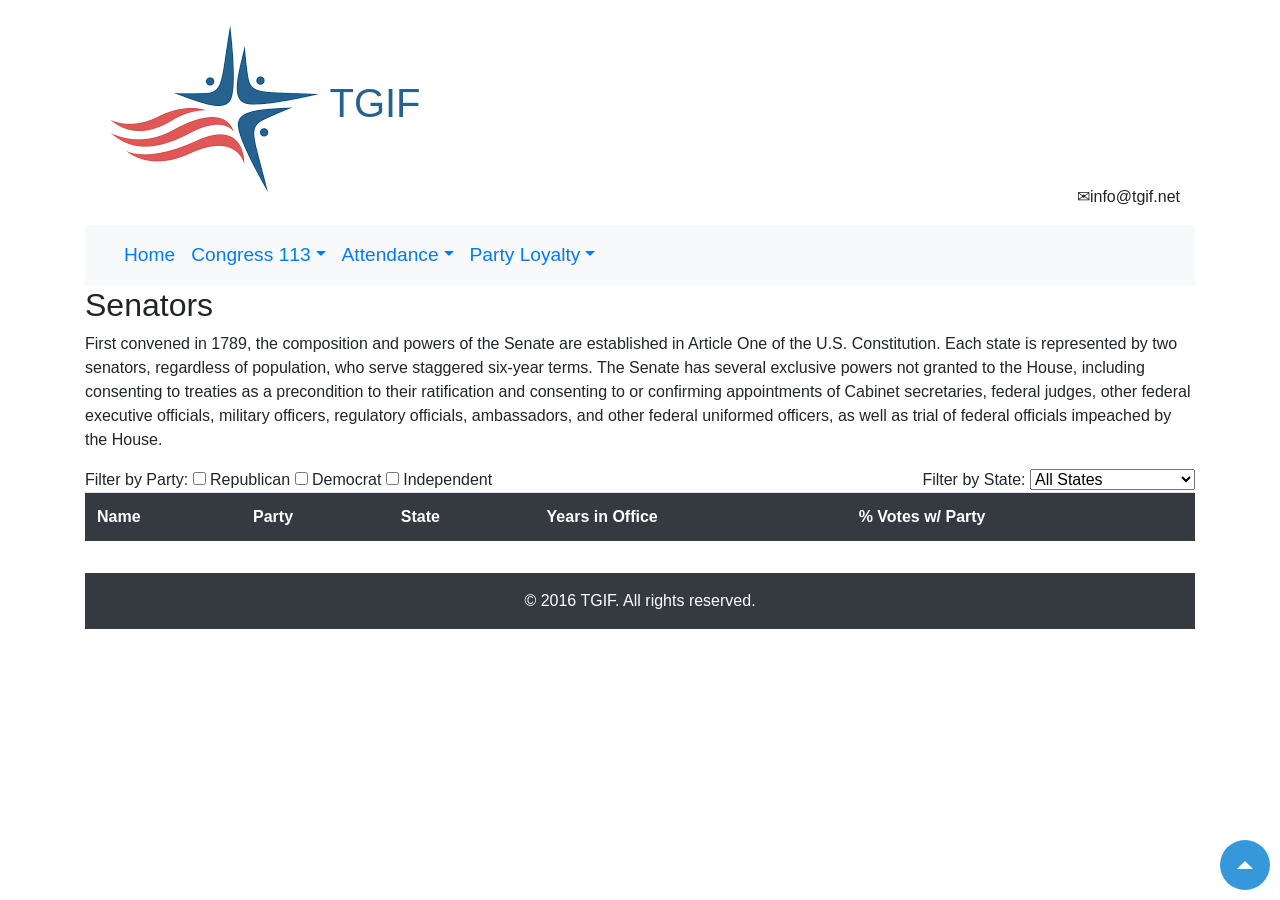
<file: senate-data.html>
<!DOCTYPE html>
<html lang="">

<head>
    <meta charset="utf-8">
    <meta name="viewport" content="width=device-width, initial-scale=1.0">
    <link rel="stylesheet" href="https://stackpath.bootstrapcdn.com/bootstrap/4.1.3/css/bootstrap.min.css" integrity="sha384-MCw98/SFnGE8fJT3GXwEOngsV7Zt27NXFoaoApmYm81iuXoPkFOJwJ8ERdknLPMO" crossorigin="anonymous">
    <link rel="shortcut icon" href="images.ico">
    <link rel="stylesheet" href="styles.css">
    <title>Senate Data</title>
</head>

<body>
    <div class="container">
       <div class="row">
              <div class="col-sm-6">
                    <img class="img-right" src="images.png" alt=" image">
                    <h1 id="tgif-logo"><a id="tgif-anchor" href="home.html">TGIF</a></h1>
                </div>

                <div class="col-sm-6 d-flex align-items-end justify-content-end">
                    <i class="glyphicon glyphicon-envelope"></i>
                    <i class="fa fa-envelope"></i>
                    <p><i class="fa fa-envelope"></i><span>&#9993;</span>info@tgif.net</p>
                </div>
        </div>
    </div>
    
    <nav class="navbar navbar-expand-lg navbar-light bg-light">
               <div class="container">
                    <button class="navbar-toggler" type="button" data-toggle="collapse" data-target="#navbarSupportedContent" aria-controls="navbarSupportedContent" aria-expanded="false" aria-label="Toggle navigation">
    <span class="navbar-toggler-icon"></span>
  </button>
                    <div class="collapse navbar-collapse" id="navbarSupportedContent">
                        <ul class="navbar-nav mr-auto">
                           <li class="nav-item">
                               <a class="nav-link text-primary" href="home.html">Home</a></li>
                           </li>
                            <li class="nav-item dropdown">
                                <a class="nav-link dropdown-toggle text-primary" href="#" id="navbarDropdown" role="button" data-toggle="dropdown" aria-haspopup="true" aria-expanded="false">Congress 113</a>
                                <div class="dropdown-menu" aria-labelledby="navbarDropdown">
                                  <a class="dropdown-item" href="senate-data.html">Senate</a>
                                  <a class="dropdown-item" href="house-data.html">House</a>
                                </div>
                            </li>
                            <li class="nav-item dropdown">
                                <a class="nav-link dropdown-toggle text-primary" href="#" id="navbarDropdown" role="button" data-toggle="dropdown" aria-haspopup="true" aria-expanded="false">Attendance</a>
                                <div class="dropdown-menu" aria-labelledby="navbarDropdown">
                                  <a class="dropdown-item" href="Attendance-senate.html">Senate</a>
                                  <a class="dropdown-item" href="Attendance-house.html">House</a>
                                </div>
                            </li>
                            <li class="nav-item dropdown">
                                <a class="nav-link dropdown-toggle text-primary" href="#" id="navbarDropdown" role="button" data-toggle="dropdown" aria-haspopup="true" aria-expanded="false">Party Loyalty</a>
                                <div class="dropdown-menu" aria-labelledby="navbarDropdown">
                                  <a class="dropdown-item" href="Party%20Loyalty-senate.html">Senate</a>
                                  <a class="dropdown-item" href="Party%20Loyalty-house.html">House</a>
                                </div>
                            </li>
                        </ul>
                    </div>
                </div>
            </nav>
    


    <body class="container">
<!--
        <nav>
                
                <ul>
                    <li><a href="home.html">Home</a></li>
                    <div class="dropdown">
                        <li>
                            <a class="dropdown-toggle" type="button" id="dropdownMenuButton" data-toggle="dropdown" aria-haspopup="true" aria-expanded="false" href="#">Congress 113</a>
                            <ul class="dropdown-menu">

                                <li><a href="senate-data.html">Senate</a></li>
                                <li><a href="house-data.html">House</a></li>
                            </ul>
                        </li>
                    </div>
                </ul>
        </nav>
-->



        <!--Table container-->
        <div>
            <h2>Senators</h2>
            <p>First convened in 1789, the composition and powers of the Senate are established in Article One of the U.S. Constitution. Each state is represented by two senators, regardless of population, who serve staggered six-year terms. The Senate has several exclusive powers not granted to the House, including consenting to treaties as a precondition to their ratification and consenting to or confirming appointments of Cabinet secretaries, federal judges, other federal executive officials, military officers, regulatory officials, ambassadors, and other federal uniformed officers, as well as trial of federal officials impeached by the House.</p>
            <!--</div>
    <p>Filter by Party:</p>  
    <input type="checkbox">Republican
    <input type="checkbox">Democrat
    <input type="checkbox">Independent
    -->
            <div id="filters" class="d-flex justify-content-between">

                <div>
                    Filter by Party:
                    <input type="checkbox" name="politic" value="R" id="R"> Republican
                    <input type="checkbox" name="politic" value="D" id="D"> Democrat
                    <input type="checkbox" name="politic" value="I" id="I"> Independent
                </div>

                <div>
                    <span>Filter by State:</span>
                    <select name="state" id="stateSelect">
                        <option value="all">All States</option>
                        <option value="AL">Alabama</option>
                        <option value="AK">Alaska</option>
                        <option value="AZ">Arizona</option>
                        <option value="AR">Arkansas</option>
                        <option value="CA">California</option>
                        <option value="CO">Colorado</option>
                        <option value="CT">Connecticut</option>
                        <option value="DE">Delaware</option>
                        <option value="DC">District Of Columbia</option>
                        <option value="FL">Florida</option>
                        <option value="GA">Georgia</option>
                        <option value="HI">Hawaii</option>
                        <option value="ID">Idaho</option>
                        <option value="IL">Illinois</option>
                        <option value="IN">Indiana</option>
                        <option value="IA">Iowa</option>
                        <option value="KS">Kansas</option>
                        <option value="KY">Kentucky</option>
                        <option value="LA">Louisiana</option>
                        <option value="ME">Maine</option>
                        <option value="MD">Maryland</option>
                        <option value="MA">Massachusetts</option>
                        <option value="MI">Michigan</option>
                        <option value="MN">Minnesota</option>
                        <option value="MS">Mississippi</option>
                        <option value="MO">Missouri</option>
                        <option value="MT">Montana</option>
                        <option value="NE">Nebraska</option>
                        <option value="NV">Nevada</option>
                        <option value="NH">New Hampshire</option>
                        <option value="NJ">New Jersey</option>
                        <option value="NM">New Mexico</option>
                        <option value="NY">New York</option>
                        <option value="NC">North Carolina</option>
                        <option value="ND">North Dakota</option>
                        <option value="OH">Ohio</option>
                        <option value="OK">Oklahoma</option>
                        <option value="OR">Oregon</option>
                        <option value="PA">Pennsylvania</option>
                        <option value="RI">Rhode Island</option>
                        <option value="SC">South Carolina</option>
                        <option value="SD">South Dakota</option>
                        <option value="TN">Tennessee</option>
                        <option value="TX">Texas</option>
                        <option value="UT">Utah</option>
                        <option value="VT">Vermont</option>
                        <option value="VA">Virginia</option>
                        <option value="WA">Washington</option>
                        <option value="WV">West Virginia</option>
                        <option value="WI">Wisconsin</option>
                        <option value="WY">Wyoming</option>
                    </select>
                </div>


            </div>
        </div>

        <table class="table table-striped">
            <tr class="bg-dark text-white">
                <th>Name</th>
                <th>Party</th>
                <th>State</th>
                <th>Years in Office</th>
                <th>% Votes w/ Party</th>
            </tr>
            <tbody id="putDataHere">

            </tbody>
        </table>

        <pre id="senate-data"></pre>
         <a href="#" id="scroll"><span></span></a>

        <footer class="bg-dark">
            <div class="container">
                <p class="text-center text-white py-3">&copy; 2016 TGIF. All rights reserved.</p>
            </div>
        </footer>

<!--    <script src="pro-congress-113-senate.js"></script>-->
    <script src="senate.js"></script>
    <script src="https://code.jquery.com/jquery-3.3.1.slim.min.js" integrity="sha384-q8i/X+965DzO0rT7abK41JStQIAqVgRVzpbzo5smXKp4YfRvH+8abtTE1Pi6jizo" crossorigin="anonymous"></script>
    <script src="https://cdnjs.cloudflare.com/ajax/libs/popper.js/1.14.3/umd/popper.min.js" integrity="sha384-ZMP7rVo3mIykV+2+9J3UJ46jBk0WLaUAdn689aCwoqbBJiSnjAK/l8WvCWPIPm49" crossorigin="anonymous"></script>
    <script src="https://stackpath.bootstrapcdn.com/bootstrap/4.1.3/js/bootstrap.min.js" integrity="sha384-ChfqqxuZUCnJSK3+MXmPNIyE6ZbWh2IMqE241rYiqJxyMiZ6OW/JmZQ5stwEULTy" crossorigin="anonymous"></script>
    
</body>

</html>
</file>
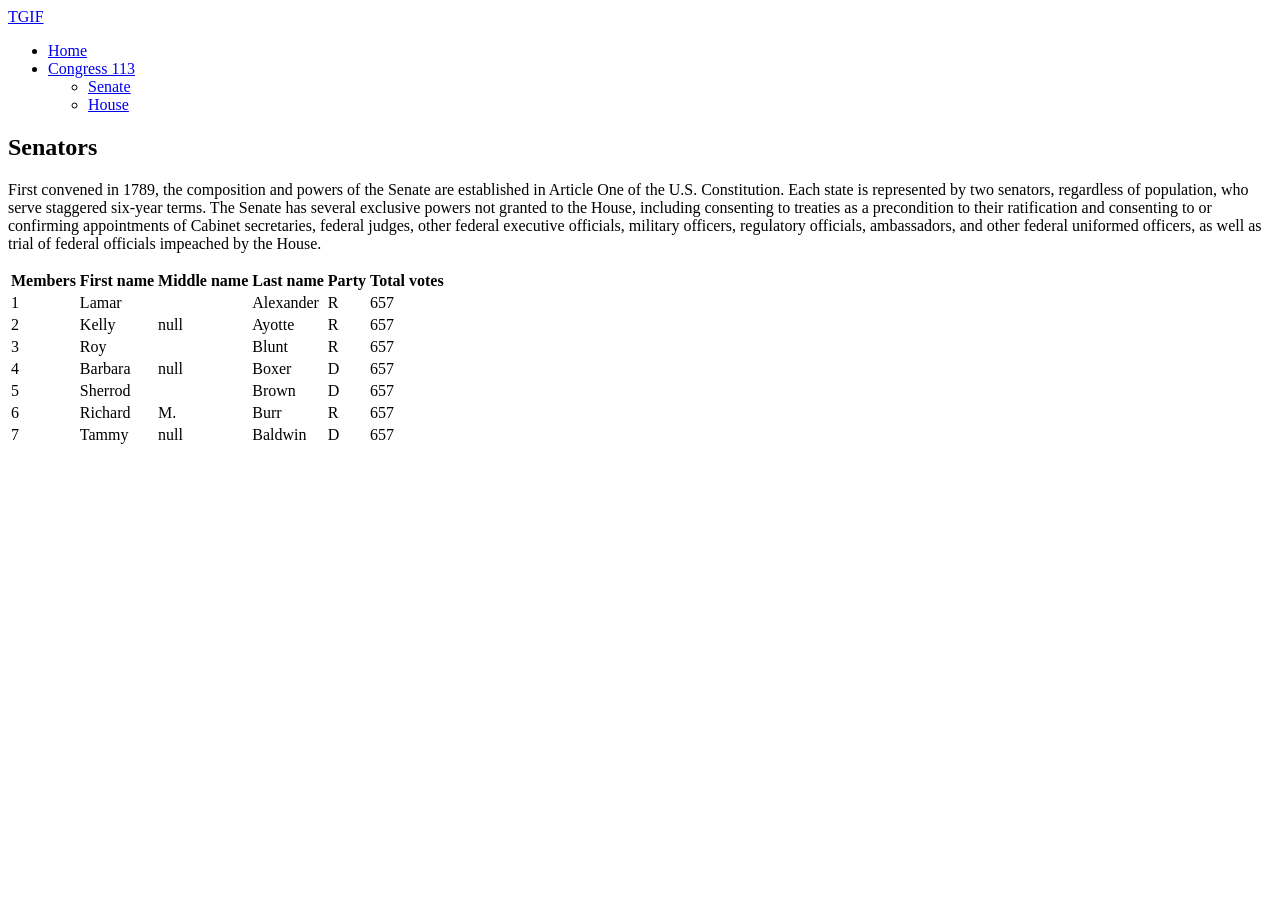
<file: senate-starter-page.html>
<!DOCTYPE html>
<html lang="en">
    <head>

    </head>
    
    <body>
         <nav>
          <div>
            <div>
              <a href="#">TGIF</a>
            </div>
            <ul >
              <li><a href="#">Home</a></li>
              <li >
                <a href="#">Congress 113</a>
                <ul >
                  <li><a href="#">Senate</a></li>
                  <li><a href="#">House</a></li>
                </ul>
              </li>
            </ul>
          </div>
        </nav>        
  

        <header>            
            <div>
            </div>
        </header>
        <!--Table container-->
        <div>
            <h2>Senators</h2>
            <p>First convened in 1789, the composition and powers of the Senate are established in Article One of the U.S. Constitution. Each state is represented by two senators, regardless of population, who serve staggered six-year terms. The Senate has several exclusive powers not granted to the House, including consenting to treaties as a precondition to their ratification and consenting to or confirming appointments of Cabinet secretaries, federal judges, other federal executive officials, military officers, regulatory officials, ambassadors, and other federal uniformed officers, as well as trial of federal officials impeached by the House.</p>
    	    <table>
                <thead>
                    <tr>
                        <th>Members</th>
                        <th>First name</th>
                        <th>Middle name</th>
                        <th>Last name</th>
                        <th>Party</th>
                        <th>Total votes</th>
                    </tr>
                </thead>
                <tbody>
                    <tr>
                        <td>1</td>
                        <td>Lamar</td>
                        <td></td>
                        <td>Alexander</td>
                        <td>R</td>
                        <td>657</td>
                    </tr>
                    <tr>
                        <td>2</td>
                        <td>Kelly</td>
                        <td>null</td>
                        <td>Ayotte</td>
                        <td>R</td>
                        <td>657</td>
                    </tr>
                    <tr>
                        <td>3</td>
                        <td>Roy</td>
                        <td></td>
                        <td>Blunt</td>
                        <td>R</td>
                        <td>657</td>
                    </tr>
                    <tr>
                        <td>4</td>
                        <td>Barbara</td>
                        <td>null</td>
                        <td>Boxer</td>
                        <td>D</td>
                        <td>657</td>
                    </tr>
                    <tr>
                        <td>5</td>
                        <td>Sherrod</td>
                        <td></td>
                        <td>Brown</td>
                        <td>D</td>
                        <td>657</td>
                    </tr>
                    <tr>
                        <td>6</td>
                        <td>Richard</td>
                        <td>M.</td>
                        <td>Burr</td>
                        <td>R</td>
                        <td>657</td>
                    </tr>
                    <tr>
                        <td>7</td>
                        <td>Tammy</td>
                        <td>null</td>
                        <td>Baldwin</td>
                        <td>D</td>
                        <td>657</td>
                    </tr>
                </tbody>
            </table>
    	</div> 
    	 <script src="pro-congress-113-senate.js"></script>    
</body>
</html>
</file>
<file: styles.css>
#tgif-logo {
    display: inline-block;
}

#tgif-anchor {
    color: #27628e;
}

#tgif-anchor:hover {
    color: #df5857
}

nav {
    font-size: 1.2rem;
}

#scroll {
    position:fixed;
    right:10px;
    bottom:10px;
    cursor:pointer;
    width:50px;
    height:50px;
    background-color:#3498db;
    text-indent:-9999px;
    -webkit-border-radius:60px;
    -moz-border-radius:60px;
    border-radius:60px
}
#scroll span {
    position:absolute;
    top:50%;
    left:50%;
    margin-left:-8px;
    margin-top:-12px;
    height:0;
    width:0;
    border:8px solid transparent;
    border-bottom-color:#ffffff;
}
#scroll:hover {
    background-color:#e74c3c;
    opacity:1;filter:"alpha(opacity=100)";
    -ms-filter:"alpha(opacity=100)";
}
</file>
<file: buttons.style.css>
html {
  box-sizing: border-box;
  background: #f3f3f3;
}

*,
*:after,
*:before {
  box-sizing: inherit;
}

.clip {
  border: 0;
  clip: rect(0 0 0 0);
  height: 1px;
  margin: -1px;
  overflow: hidden;
  padding: 0;
  position: absolute;
  width: 1px;
}

.svg--source {
  display: none
}

.svg--icon {
  width: 100%;
  max-width: 5rem;
  height: 100%;
  max-height: 5rem;
  display: block;
  margin: 0 auto;
  fill: currentColor
}

.wrapper {
  
  display: flex;
  flex-wrap: wrap;
  align-items: right;
  justify-content: right;
  padding: 0rem;
}

.share {
  width: 3rem;
  height: 3rem;
  float: left;
  margin: .5rem 1rem .5rem 0;
  color: #353c4a;
  border: .125rem solid #f3f3f3;
  box-shadow: 0 0 8px 0 rgba(50, 50, 50, 0.15);
  border-radius: 50%;
  transition: 250ms;
  
  &:last-child {
    margin-right: 0
  }
  
  &:hover,
  &:focus {
    //background: #f1f1f1;
  }
  
  &:focus {
    outline-color: inherit;
  }
}

.twitter {
  &:hover,
  &:focus {
    color: #00ACED;
    box-shadow: 0 0 24px 0 #00ACED
  }
}

.github {
  &:hover,
  &:focus {
    color: #4183c4;
    box-shadow: 0 0 24px 0 #4183c4
  }
}

.pinterest {
  &:hover,
  &:focus {
    color: #bd081c;
    box-shadow: 0 0 24px 0 #bd081c
  }
}

.youtube {
  &:hover,
  &:focus {
    color: #cd201f;
    box-shadow: 0 0 24px 0 #cd201f
  }
}

.facebook {
  &:hover,
  &:focus {
    color: #3b5998;
    box-shadow: 0 0 24px 0 #3b5998
  }
}

.google {
  &:hover,
  &:focus {
    color: #dd4b39;
    box-shadow: 0 0 24px 0 #dd4b39
  }
}


/*
#bg {
		position: absolute;
		left: 0px;
		top: 0px;
		height: 100%;
		width: 100%;
		background: #ffffff; background: url([data-uri]); background: -moz-radial-gradient(center, ellipse cover,  #ffffff 40%, #bbbbbb 100%); background: -webkit-gradient(radial, center center, 0px, center center, 100%, color-stop(40%,#ffffff), color-stop(100%,#bbbbbb)); background: -webkit-radial-gradient(center, ellipse cover,  #ffffff 40%,#bbbbbb 100%); background: -o-radial-gradient(center, ellipse cover,  #ffffff 40%,#bbbbbb 100%); background: -ms-radial-gradient(center, ellipse cover,  #ffffff 40%,#bbbbbb 100%); background: radial-gradient(ellipse at center,  #ffffff 40%,#bbbbbb 100%); filter: progid:DXImageTransform.Microsoft.gradient( startColorstr='#ffffff', endColorstr='#bbbbbb',GradientType=1 );
*/
}
.contact {
		position: absolute;
		left: 50%;
		top: 50%;
		margin-left: -125px;
		margin-top: -125px;
		height: 250px;
		width: 250px;
		background: rgba(0, 0, 0, 0.1);
		
		border-radius: 2px;
		-ms-border-radius: 2px;
		-moz-border-radius: 2px;
		-o-border-radius: 2px;
		-webkit-border-radius: 2px;
}
.contact .envelope {
		position: absolute;
		height: 93px;
		width: 165px;
		left: 50%;
		margin-left: -83px;
		top: 50%;
		margin-top: -50px;
		background: #F9F9F9;
		
		transition: margin-top 300ms;
		-ms-transition: margin-top 300ms;
		-moz-transition: margin-top 300ms;
		-o-transition: margin-top 300ms;
		-webkit-transition: margin-top 300ms;
}
.contact:hover .envelope {
		transition-delay: 150ms;
		-ms-transition-delay: 150ms;
		-moz-transition-delay: 150ms;
		-o-transition-delay: 150ms;
		margin-top: -20px;
}
.contact .envelope .top {
		position: absolute;
		top: -3px;
		left: 0px;
		width: 100%;
		height: 73px;
		z-index: 30;
		overflow: hidden;
						
		transform-origin: top;
		-ms-transform-origin: top;
		-moz-transform-origin: top;
		-o-transform-origin: top;
		-webkit-transform-origin: top;
					
		transition: transform 300ms 150ms, z-index 0ms 150ms, height 300ms 0ms, top 300ms 0ms;
		-ms-transition: -ms-transform 300ms 150ms, z-index 0ms 150ms, height 300ms 0ms, top 300ms 0ms;
		-moz-transition: -moz-transform 300ms 150ms, z-index 0ms 150ms, height 300ms 0ms, top 300ms 0ms;
		-o-transition: -o-transform 300ms 150ms, z-index 0ms 150ms, height 300ms 0ms, top 300ms 0ms;
		-webkit-transition: -webkit-transform 300ms 150ms, z-index 0ms 150ms, height 300ms 0ms, top 300ms 0ms;
}
.contact:hover .envelope .top {
		transition: transform 300ms 0ms, height 300ms 150ms, top 300ms 150ms;
		-ms-transition: -ms-transform 300ms 0ms, height 300ms 150ms, top 300ms 150ms;
		-moz-transition: -moz-transform 300ms 0ms, height 300ms 150ms, top 300ms 150ms;
		-o-transition: -o-transform 300ms 0ms, height 300ms 150ms, top 300ms 150ms;
		-webkit-transition: -webkit-transform 300ms 0ms, height 300ms 150ms, top 300ms 150ms;
		
		height: 10px;
		top: -60px;
		
		transform: rotateX(180deg);
		-ms-transform: rotateX(180deg);
		-moz-transform: rotateX(180deg);
		-o-transform: rotateX(180deg);
		-webkit-transform: rotateX(180deg);
}
.contact .envelope .outer {
		position: absolute;
		bottom: 0px;
		left: 0px;
		border-left: 83px solid transparent;
		border-right: 82px solid transparent;
		border-top: 70px solid #EEE;
}
.contact .envelope .outer .inner {
		position: absolute;
		left: -81px;
		top: -73px;
		border-left: 81px solid transparent;
		border-right: 80px solid transparent;
		border-top: 68px solid #333;
}
.contact .envelope .bottom {
		position: absolute;
		z-index: 20;
		bottom: 0px;
		left: 2px;
		border-left: 81px solid transparent;
		border-right: 80px solid transparent;
		border-bottom: 45px solid #333;
}
.contact .envelope .left {
		position: absolute;
		z-index: 20; top: 0px;
		left: 0px;
		border-left: 81px solid #333;
		border-top: 45px solid transparent;
		border-bottom: 45px solid transparent;
}
.contact .envelope .right {
		position: absolute;
		z-index: 20;
		top: 0px;
		right: 0px;
		border-right: 80px solid #333;
		border-top: 45px solid transparent;
		border-bottom: 45px solid transparent;
}
.contact .envelope .cover {
		position: absolute;
		z-index: 15;
		bottom: 0px;
		left: 0px;
		height: 55%;
		width: 100%;
		background: #EEE;
}
.contact .envelope .paper {
		position: absolute;
		height: 83px;
		padding-top: 10px;
		width: 100%;
		top: 0px;
		left: 0px;
		background: #F9F9F9;
		z-index: 10;
		transition: margin-top 300ms 0ms;
		-ms-transition: margin-top 300ms 0ms;
		-moz-transition: margin-top 300ms 0ms;
		-o-transition: margin-top 300ms 0ms;
		-webkit-transition: margin-top 300ms 0ms;
}
.contact:hover .envelope .paper {
		margin-top: -60px;
		transition: margin-top 300ms 150ms;
		-ms-transition: margin-top 300ms 150ms;
		-moz-transition: margin-top 300ms 150ms;
		-o-transition: margin-top 300ms 150ms;
		-webkit-transition: margin-top 300ms 150ms;
}
.contact .envelope .paper a {
		position: relative;
		display: block;
		font-size: 14px;
		margin: 5px;
		margin-bottom: 0px;
		text-align: center;
		color: #333;
		text-decoration: none;
}
.contact .envelope .paper a.call .i {
		position: absolute;
		top: 2px;
		left: 20px;
		display: inline-block;
		width: 3px;
		height: 5px;
		border-width: 5px 0 5px 2px;
		border-style: solid;
		border-color: #555;
		background: transparent;
		
		transform: rotate(-30deg);
		-ms-transform: rotate(-30deg);
		-moz-transform: rotate(-30deg);
		-o-transform: rotate(-30deg);
		-webkit-transform: rotate(-30deg);

		border-top-left-radius: 3px 5px;
		border-bottom-left-radius: 3px 5px;
		-moz-border-radius-topleft: 3px 5px;
		-moz-border-radius-bottomleft: 3px 5px;
		-webkit-border-top-left-radius: 3px 5px;
		-webkit-border-bottom-left-radius: 3px 5px;
																																				
		transition: border-color 300ms;
		-ms-transition: border-color 300ms;
		-moz-transition: border-color 300ms;
		-o-transition: border-color 300ms;
		-webkit-transition: border-color 300ms;
}
.contact .envelope .paper a {
		color: #333;

		transition: color 200ms;
		-ms-transition: color 200ms;
		-moz-transition: color 200ms;
		-o-transition: color 200ms;
		-webkit-transition: color 200ms;
}
.contact .envelope .paper a:hover {
		color: #EEE;
}
.contact .envelope .paper a.call:hover .i {
		border-color: #DDD;
}
.contact .envelope .paper a.mail .i {
		position: absolute;
		top: 0px;
		left: 17px;
		display: inline-block;
		font-size: 13px;
		font-weight: bold;
}

#scroll {
    position:fixed;
    right:10px;
    bottom:10px;
    cursor:pointer;
    width:50px;
    height:50px;
    background-color:#3498db;
    text-indent:-9999px;
    -webkit-border-radius:60px;
    -moz-border-radius:60px;
    border-radius:60px
}
#scroll span {
    position:absolute;
    top:50%;
    left:50%;
    margin-left:-8px;
    margin-top:-12px;
    height:0;
    width:0;
    border:8px solid transparent;
    border-bottom-color:#ffffff;
}
#scroll:hover {
    background-color:#e74c3c;
    opacity:1;filter:"alpha(opacity=100)";
    -ms-filter:"alpha(opacity=100)";
}
</file>
